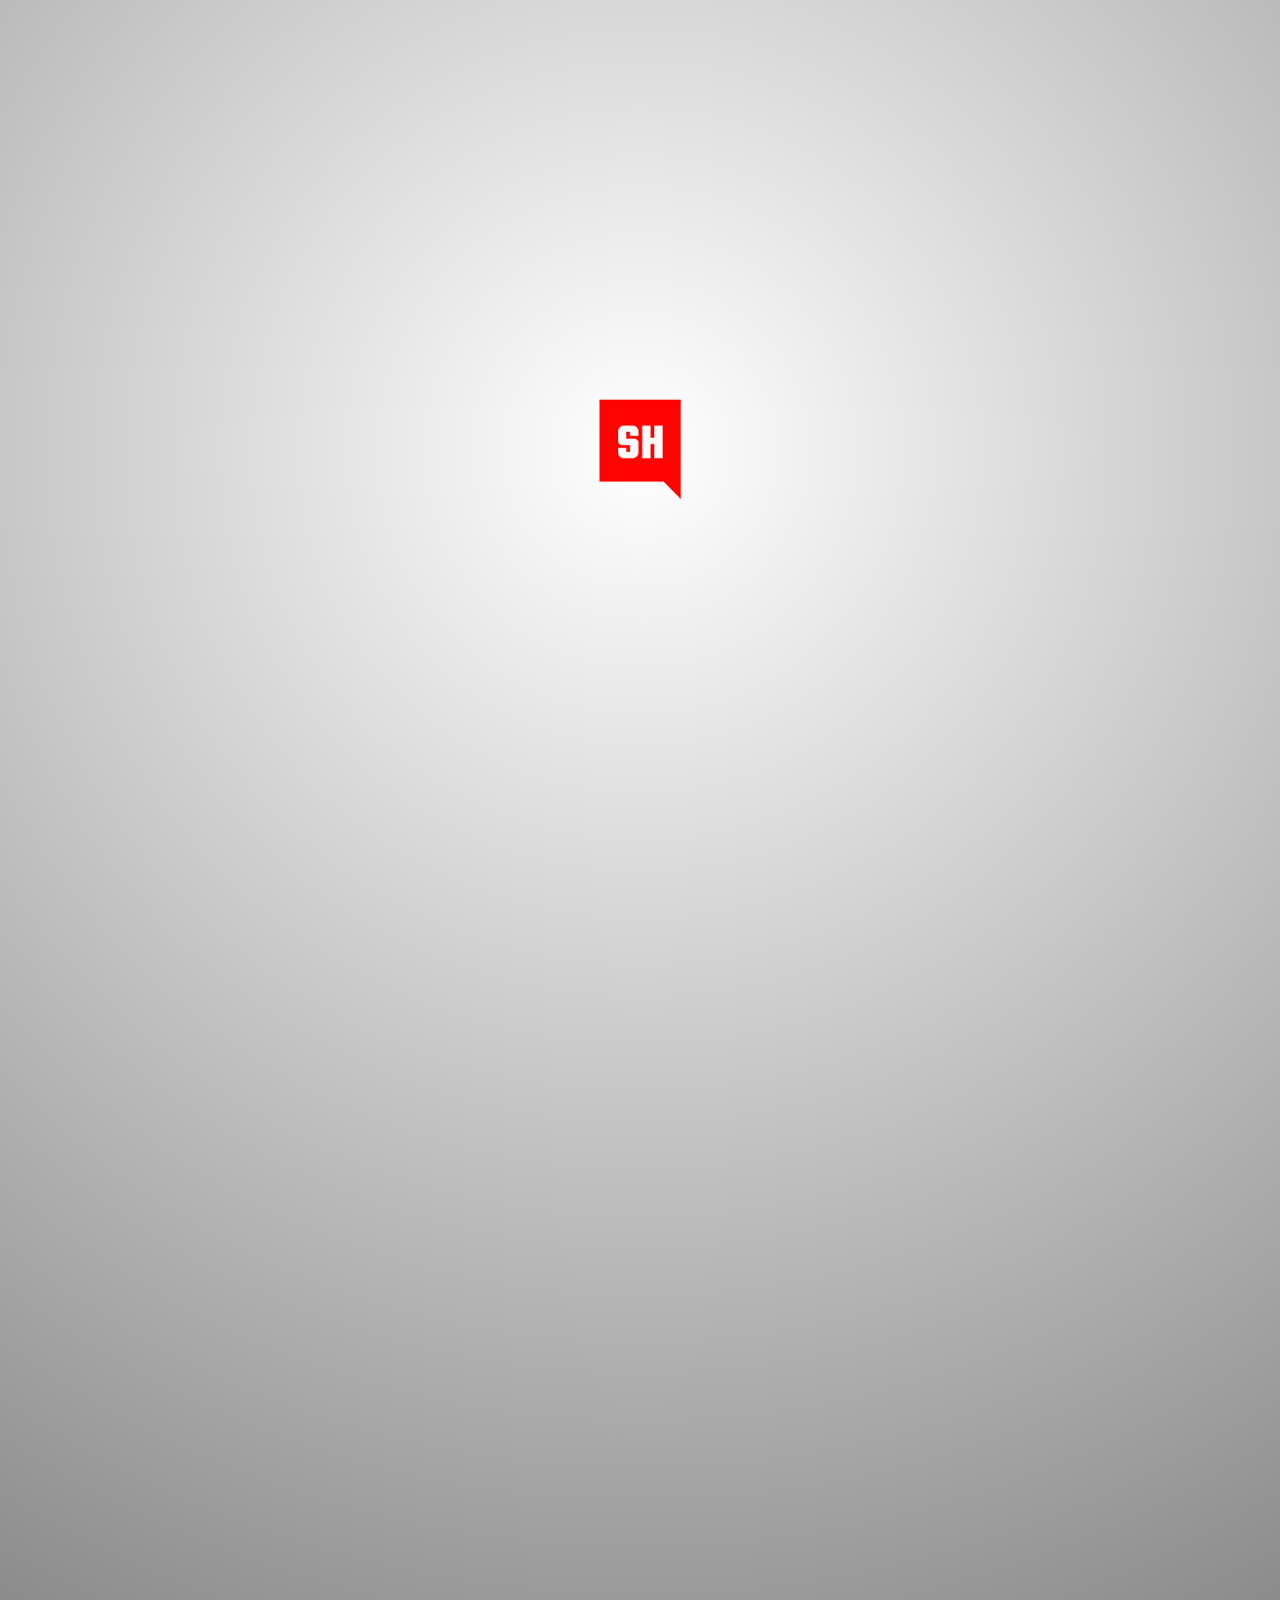
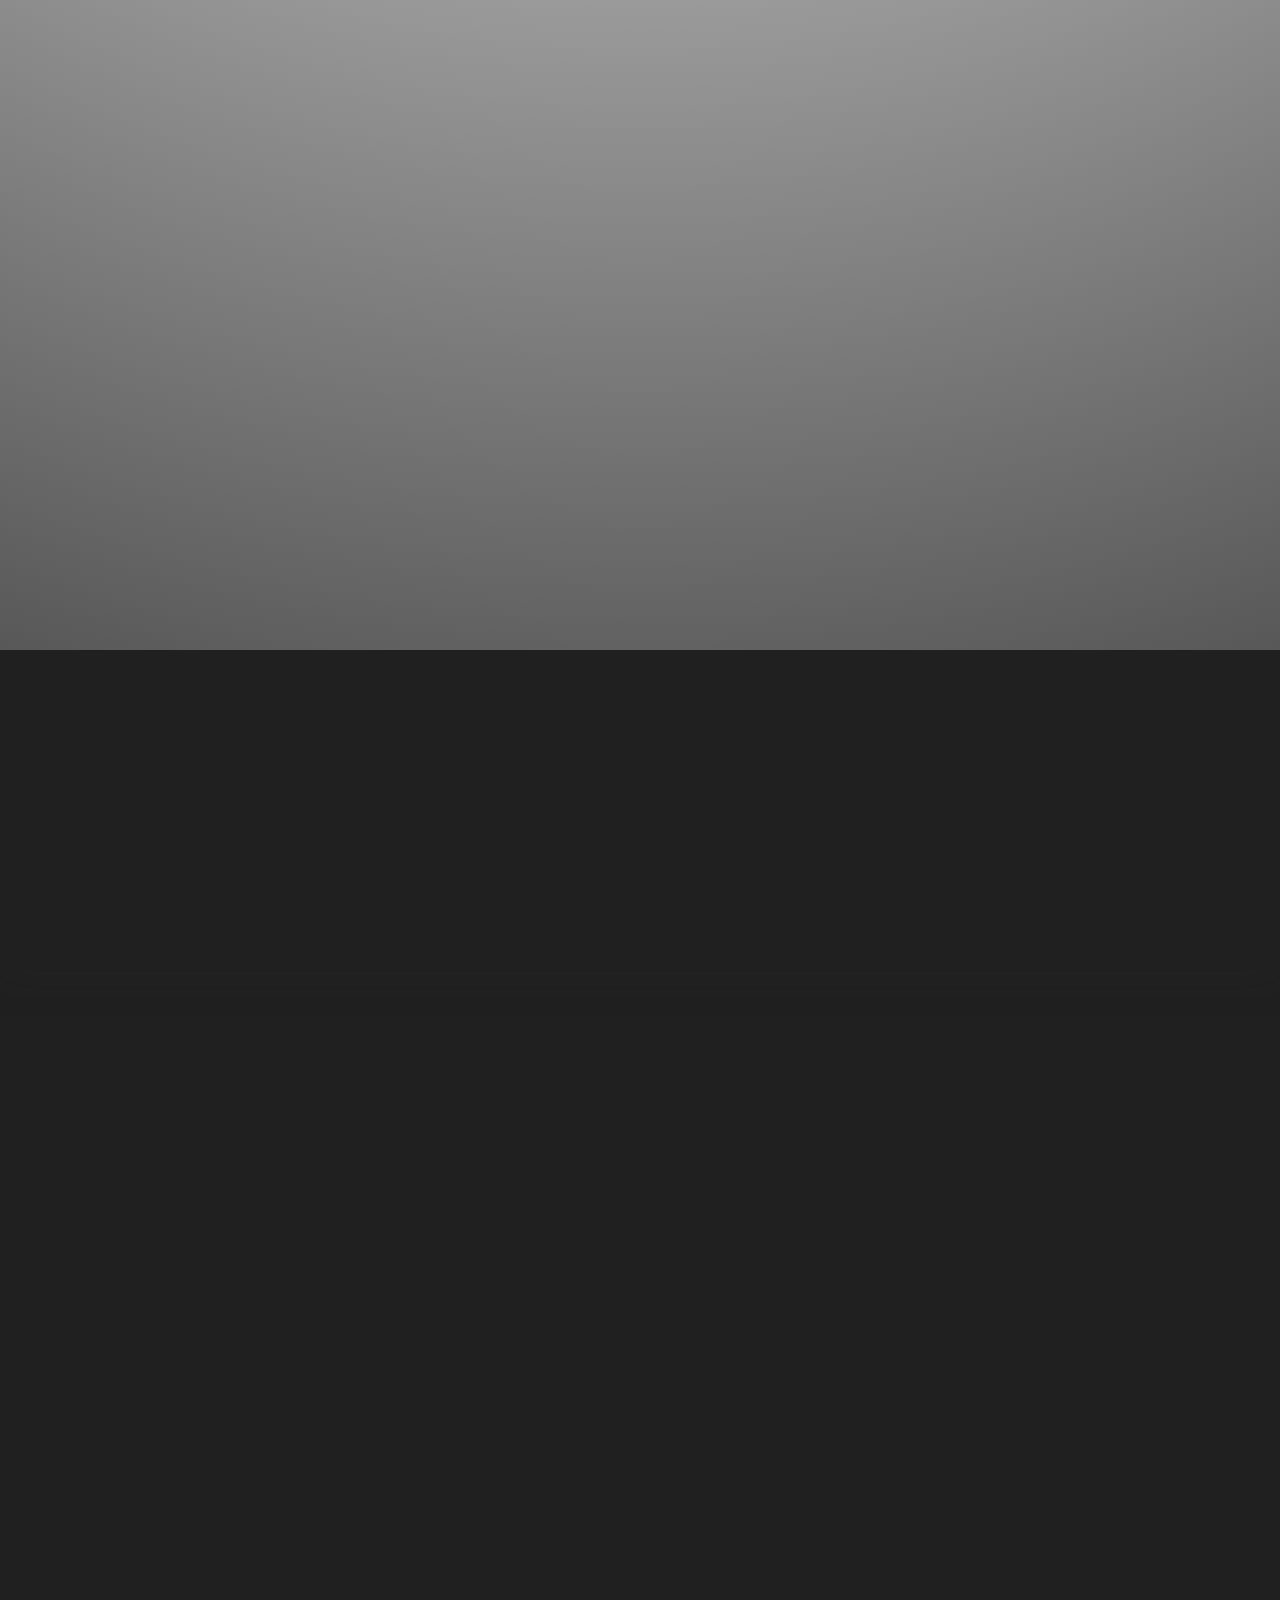
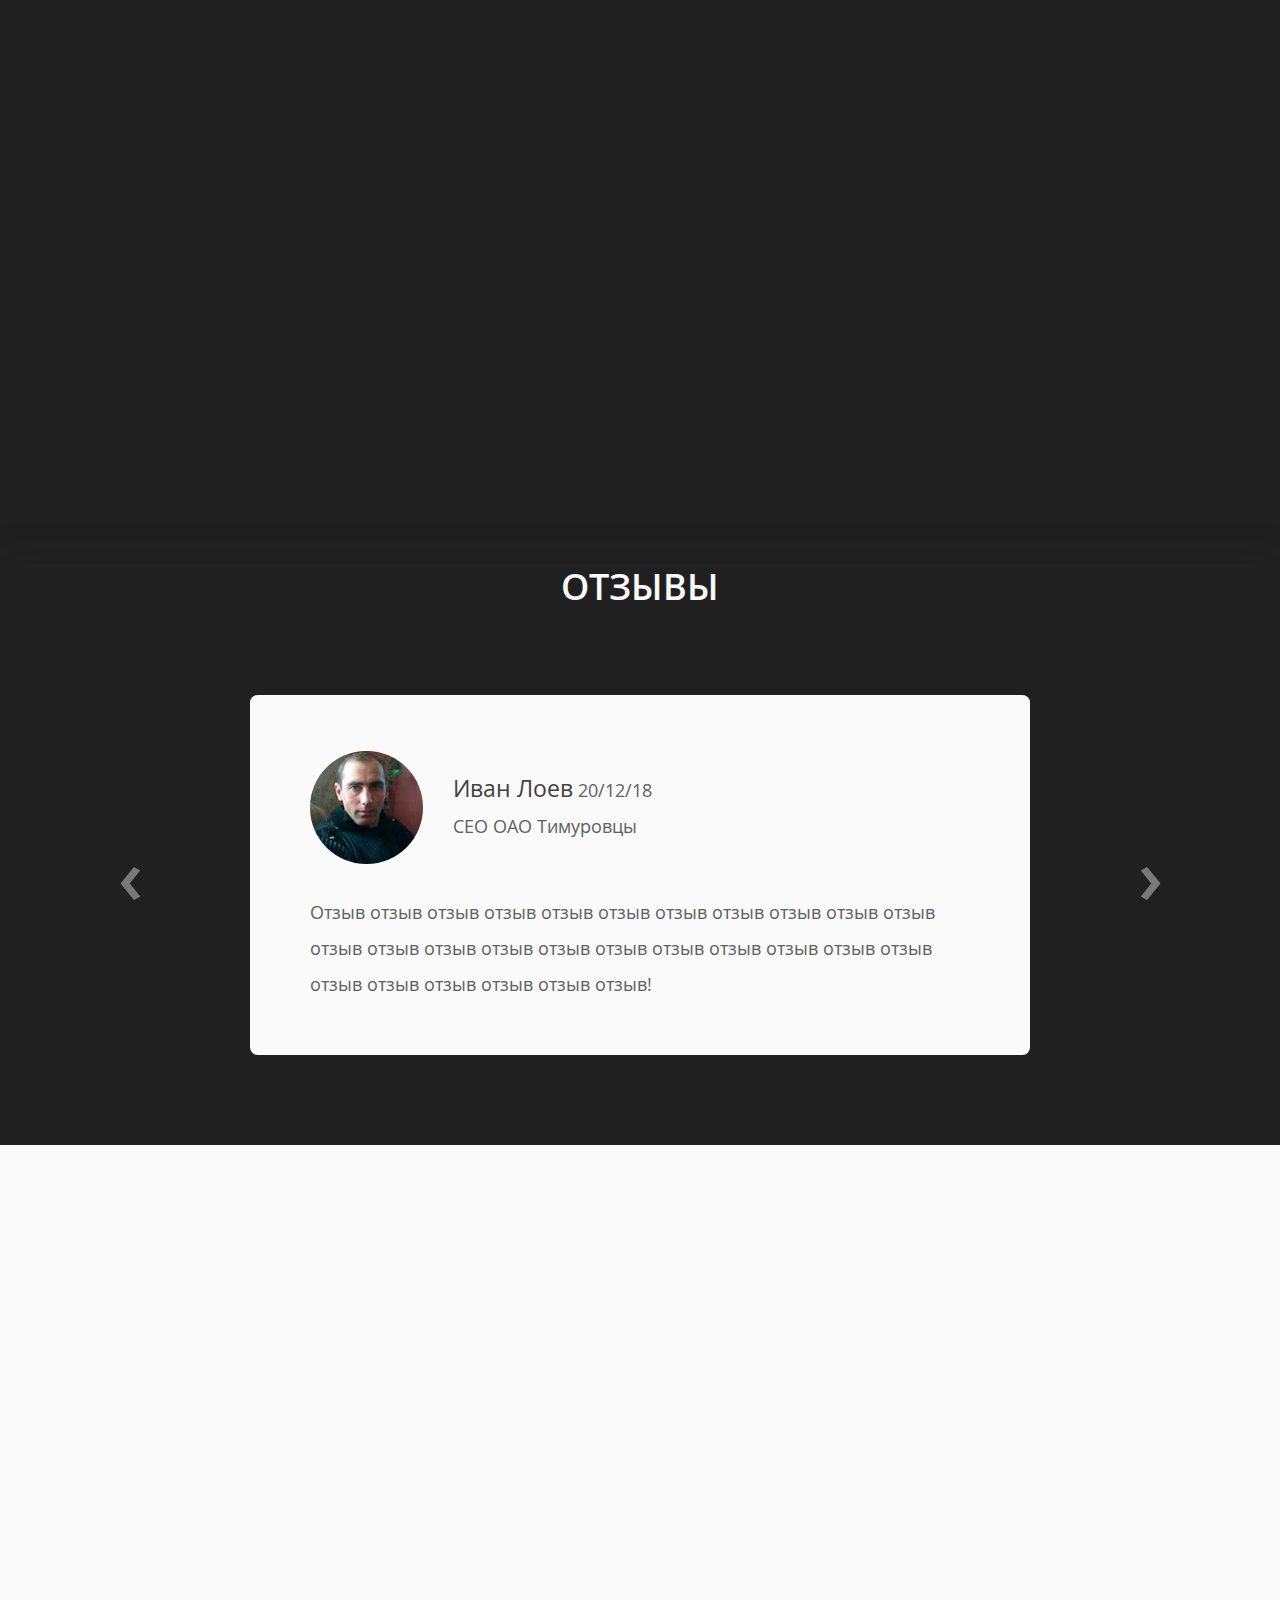
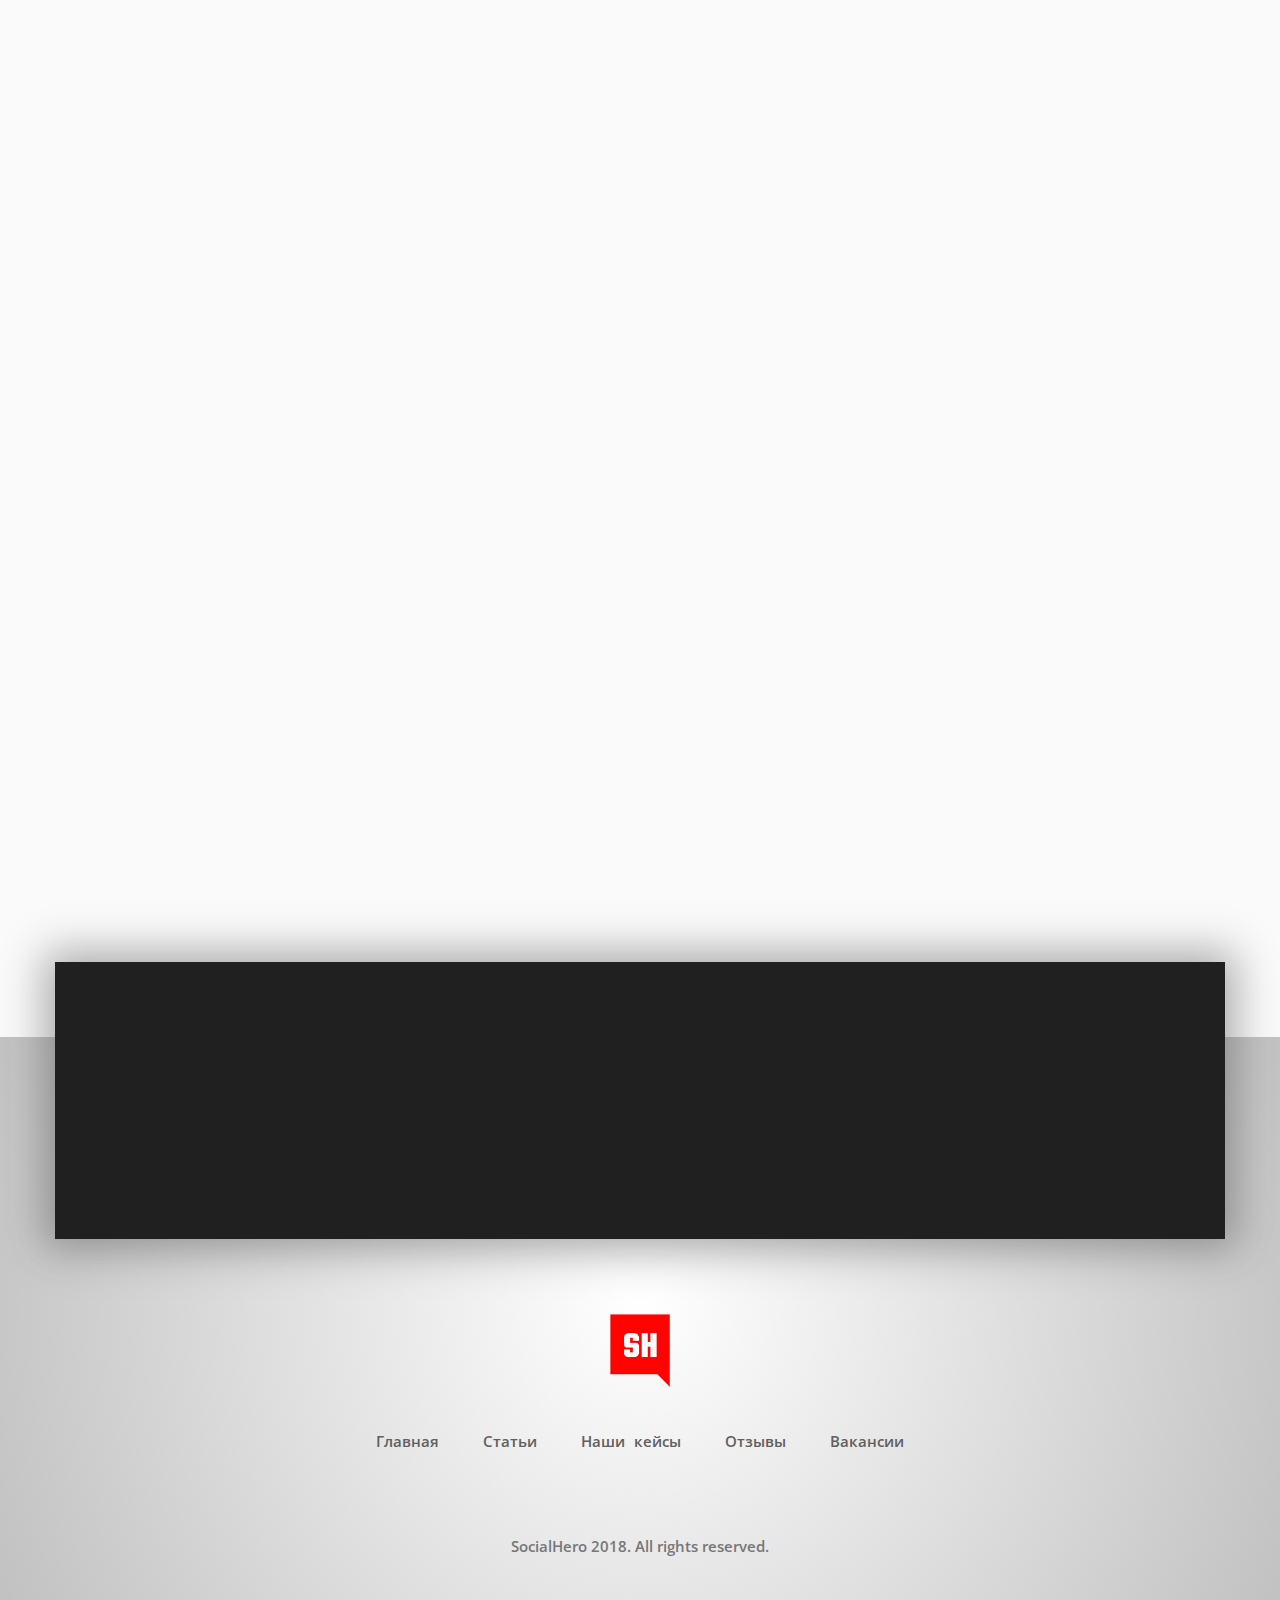
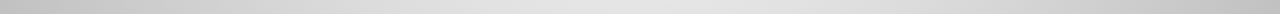
<file: index.html>
<!DOCTYPE html>
<html lang="ru">
<head>
  <meta charset="UTF-8">
  <meta http-equiv="X-UA-Compatible" content="ie=edge">
  <meta name="viewport" content="width=device-width, user-scalable=no, initial-scale=1.0, maximum-scale=1.0, minimum-scale=1.0">
  <title>Social Hero</title>
  <link href="https://fonts.googleapis.com/css?family=Open+Sans:400,600&amp;subset=cyrillic" rel="stylesheet">
  <link rel="stylesheet" href="https://use.fontawesome.com/releases/v5.5.0/css/all.css" integrity="sha384-B4dIYHKNBt8Bc12p+WXckhzcICo0wtJAoU8YZTY5qE0Id1GSseTk6S+L3BlXeVIU" crossorigin="anonymous">
  <link rel="stylesheet" href="owlcarousel/assets/owl.carousel.min.css">
  <link rel="stylesheet" href="owlcarousel/assets/owl.theme.default.min.css">
  <link rel="stylesheet" href="css/style.css">
  <link rel="stylesheet" href="css/animate.min.css">
</head>

<body>

  <div id="page-preloader" class="preloader">
			<div class="preloader__body">
        <div class="preloader__logo"><img src="img/logo-mini.png" alt=""></div>
        <div class="preloader__pulse"></div>
			</div>
		</div>

  <header class="header" id="header">
    <div class="container header__container">
      <img src="img/logo-mini.png" alt="" class="header__logo">
      <button class="header__btn">
        <i class="fas fa-bars"></i>
      </button>
      <nav class="menu" id="menu">
        <a href="index.html">
          Главная
        </a>
        <a href="articles.html">
          Статьи
        </a>
        <a href="#cases">
          Наши Кейсы
        </a>
        <a href="#reviews">
          Отзывы
        </a>
        <a href="#vacansy">
          Вакансии
        </a>
      </nav>
    </div>
  </header>

  <section class="main gradient_dark gradient" id="main">
    <img src="img/main-bg.png" alt="" class="main__bg">
		<div class="container main__content">
      <h1 class="main__discription">
        Официальный сайт SMM агенства Social Hero или любой другой текст текст текст
      </h1>
      <div class="">
      </div>
			<div class="main__form">
        <img src="img/logo-full.png" alt="">
        <p class="form__questions">
          У вас есть вопросы?
        </p>
        <p class="form__answer">
          Получите бесплатную консультацию у наших специалистов!
        </p>
        <form method="post" class="form">
          <div class="form__row">
            <input type="email" class="form__input" placeholder="example@mail.com">
          </div>
          <div class="form__row">
            <input type="number" class="form__input" placeholder="+7 (900) 123 45-67">
            <button class="form__button cta">
              <i class="fas fa-angle-right"></i>
            </button>
          </div>
        </form>
      </div>
		</div>
  </section>

  <section class="articles articles_hidden" id="articles">
    <div class="container articles__container">
      <div class="articles__search">
        <form class="search__form">
          <input name="search-string" placeholder="Поиск по статьям">
          <button class="search__button">
            <i class="fas fa-search"></i>
          </button>
        </form>
        <a href="#" class="articles__all-articles">
          Все статьи <i class="fas fa-angle-right"></i>
        </a>
      </div>

      <div class="articles__block">

        <div class="article">
          <img src="img/post_1.jpg" alt="">
          <div class="article__text">
            <h2 class="article__title">
              Очень длинный заголовок, или как мы продали кофе...
            </h2>
            <div class="article__description">
              <p>
                Lorem ipsum dolor sit amet, consectetur adipisicing elit. Aperiam odio impedit, quasi..
              <p>
              <a href="single.html">
                Читать далее
              </a>

              <div class="article__button">
                <button class="tag" type="button" name="button">SMM</button>
                <button class="tag" type="button" name="button">Facebook</button>
                <button class="tag" type="button" name="button">Travel</button>
              </div>
            </div>
          </div>
        </div>

        <div class="article">
          <img src="img/post_2.jpg" alt="">
          <div class="article__text">
            <h2 class="article__title">
              Почему же все-таки люди  любят океан?
            </h2>
            <div class="article__description">
              <p>
                Lorem ipsum dolor sit amet, consectetur adipisicing elit. Aperiam odio impedit, quasi..
              <p>

              <a href="single.html">
                  Читать далее
              </a>
              <div class="article__button">
                <button class="tag" type="button" name="button">SMM</button>
                <button class="tag" type="button" name="button">Facebook</button>
                <button class="tag" type="button" name="button">Travel</button>
              </div>
            </div>
          </div>
        </div>

        <div class="article">
          <img src="img/post_3.jpg" alt="">
          <div class="article__text">
            <h2 class="article__title">
              История роста агенства Social Hero
            </h2>
            <div class="article__description">
              <p>
                Lorem ipsum dolor sit amet, consectetur adipisicing elit. Aperiam odio impedit, quasi..
              <p>
              <a href="single.html">
                  Читать далее
              </a>
              <div class="article__button">
                <button class="tag" type="button" name="button">SMM</button>
                <button class="tag" type="button" name="button">Facebook</button>
                <button class="tag" type="button" name="button">Travel</button>
              </div>
            </div>
          </div>
        </div>

        <div class="article">
          <img src="img/post_4.jpg" alt="">
          <div class="article__text">
            <h2 class="article__title">
              Как правильно продвигать кафе в instagram
            </h2>
            <div class="article__description">
              <p>
                Lorem ipsum dolor sit amet, consectetur adipisicing elit. Aperiam odio impedit, quasi..
              <p>
              <a href="single.html">
                  Читать далее
              </a>
              <div class="article__button">
                <button class="tag" type="button" name="button">SMM</button>
                <button class="tag" type="button" name="button">Facebook</button>
                <button class="tag" type="button" name="button">Travel</button>
              </div>
            </div>
          </div>
        </div>

      </div>

      <div class="all-articles__button">
        <a href="#" class="cta cta_second"><b>Все статьи</b></a>
      </div>

    </div>
  </section>

  <section class="about">
    <div class="container">
      <h2 class="wow fadeInRight">
        Почему выбирают <b>Social Hero</b>
      </h2>
      <div class="about__features">
        <div class="about__feature wow fadeIn" data-wow-delay="0.3s">
          <div class="about__circle about__circle_left">
            <i class="fas fa-headset"></i>
          </div>
          <h3>
            Когда-то давно, четыре народа жили в мире, пока народ огня не развязал войну...
          </h3>
        </div>
        <div class="about__feature wow fadeIn" data-wow-delay="0.6s">
          <div class="about__circle about__circle_top">
            <i class="fas fa-fist-raised"></i>
          </div>
          <h3>
            Когда-то давно, четыре народа жили в мире, пока народ огня не развязал войну...
          </h3>
        </div>
        <div class="about__feature wow fadeIn" data-wow-delay="0.9s">
          <div class="about__circle about__circle_right">
            <i class="fas fa-thumbs-up"></i>
          </div>
          <h3>
            Когда-то давно, четыре народа жили в мире, пока народ огня не развязал войну...
          </h3>
        </div>
      </div>
    </div>

    <div class="partners-slider wow fadeIn">
          <div class="owl-carousel partners-slider__body" id="partners-slider">
            <div class="div img-partner">
              <img src="img/partners/big-bro_logo.png" alt="">
            </div>
            <div class="div img-partner">
              <img src="img/partners/burger-king_logo.png" alt="">
            </div>
            <div class="div img-partner">
              <img src="img/partners/craftea_logo.png" alt="">
            </div>
            <div class="div img-partner">
              <img src="img/partners/dodo_logo.png" alt="">
            </div>
            <div class="div img-partner">
              <img src="img/partners/big-bro_logo.png" alt="">
            </div>
            <div class="div img-partner">
              <img src="img/partners/burger-king_logo.png" alt="">
            </div>
            <div class="div img-partner">
              <img src="img/partners/craftea_logo.png" alt="">
            </div>
            <div class="div img-partner">
              <img src="img/partners/dodo_logo.png" alt="">
            </div>
            <div class="div img-partner">
              <img src="img/partners/big-bro_logo.png" alt="">
            </div>
            <div class="div img-partner">
              <img src="img/partners/burger-king_logo.png" alt="">
            </div>
            <div class="div img-partner">
              <img src="img/partners/craftea_logo.png" alt="">
            </div>
            <div class="div img-partner">
              <img src="img/partners/dodo_logo.png" alt="">
            </div>

          </div>
        </div>

  </section>

  <section class="cases wow fadeIn" data-wow-delay="0.3s" id="cases">
    <div class="container">
      <div class="cases__title">
        <h2 class="wow fadeInLeft">
          Кейсы <b>Social Hero</b>
        </h2>
      </div>
      <div class="cases-block">
          <div class="case">
            <img src="img/cases/bk.jpg" alt="">
            <div class="case__text">
              <div class="case__title">
                <h3>
                  Сотрудничество с Burger King
                </h3>
              </div>
              <div class="case__description">
                <a href="#">
                  Открыть
                </a>
                <br>
                <button class="case__button" type="button" name="button">
                  ТЕГ 1
                </button>
                <button class="case__button" type="button" name="button">
                  ТЕГ 2
                </button>
              </div>
            </div>
          </div>

        <div class="case">
            <img src="img/cases/brbr.jpg" alt="">
            <div class="case__text">
              <div class="case__title">
                <h3>

                  Сотрудничество с Big Bro
                </h3>
              </div>
              <div class="case__description">
                <a href="#">
                  Открыть
                </a>
                <br>
                <button class="case__button" type="button" name="button">
                  ТЕГ 1
                </button>
                <button class="case__button" type="button" name="button">
                  ТЕГ 2
                </button>
              </div>
            </div>
          </div>

        <div class="case case_big">
            <img src="img/cases/lb.jpg" alt="">
            <div class="case__text reverse">
              <div class="case__title">
                <h3>
                  Сотрудничество с LacBerry
                </h3>
              </div>
              <div class="case__description">
                <a href="#">
                  Открыть
                </a>
                <br>
                <button class="case__button" type="button" name="button">
                  ТЕГ 1
                </button>
                <button class="case__button" type="button" name="button">
                  ТЕГ 2
                </button>
              </div>
            </div>
          </div>

        <div class="case case_big">
          <img src="img/cases/tvoi_bar.jpg" alt="">
          <div class="case__text general">
            <div class="case__title">
              <h3>
                Сотрудничество с Твой Бар
              </h3>
            </div>
            <div class="case__description">
              <a href="#">
                Открыть
              </a>
              <br>
              <button class="case__button" type="button" name="button">
                ТЕГ 1
              </button>
              <button class="case__button" type="button" name="button">
                ТЕГ 2
              </button>
            </div>
          </div>
        </div>

        <div class="case">
          <img src="img/cases/army.jpg" alt="">
          <div class="case__text">
            <div class="case__title">
              <h3>
                Проект "Армия" продвижение
              </h3>
            </div>
            <div class="case__description">
              <a href="#">
                Открыть
              </a>
              <br>
              <button class="case__button" type="button" name="button">
                ТЕГ 1
              </button>
              <button class="case__button" type="button" name="button">
                ТЕГ 2
              </button>
            </div>
          </div>
        </div>

        <div class="case">
          <img src="img/cases/ayaz.jpg" alt="">
          <div class="case__text">
            <div class="case__title">
              <h3>
                Аяз Шабудинов, трафик
              </h3>
            </div>
            <div class="case__description">
              <a href="#">
                Открыть
              </a>
              <br>
              <button class="case__button" type="button" name="button">
                ТЕГ 1
              </button>
              <button class="case__button" type="button" name="button">
                ТЕГ 2
              </button>
            </div>
          </div>
        </div>
      </div>
      <div class="case__search">
        <a href="#" class="cta cta_second"><b>Больше кейсов</b></a>
      </div>
    </div>
  </section>

  <section class="review" id="reviews">
    <div class="container">
      <div class="review__title">
        <h2>Отзывы</h2>
      </div>
        <div class="review__slider">

          <div class="carousel owl-carousel review__slider" id="reviews-slider">

            <div class="review__block">
              <div class="row__first">
                <div class="ava">
                  <img src="img/ava.jpg" alt="">
                </div>
                <div class="name-date">
                  <p>
                    <span>Иван Лоев</span> <time datetime="2018-12-20">20/12/18</time>
                    CEO ОАО Тимуровцы
                  </p>
                </div>
              </div>
              <div class="row__second">
                <p>
                  Отзыв отзыв отзыв отзыв отзыв отзыв отзыв отзыв отзыв отзыв отзыв отзыв отзыв отзыв отзыв отзыв отзыв отзыв отзыв отзыв отзыв отзыв отзыв отзыв отзыв отзыв отзыв отзыв!
                </p>
              </div>
            </div>
            <div class="review__block">
              <div class="row__first">
                <div class="ava">
                  <img src="img/ava.jpg" alt="">
                </div>
                <div class="name-date">
                  <p>
                    <span>Иван Лоев</span> <time datetime="2018-12-20">20/12/18</time>
                    CEO ОАО Тимуровцы
                  </p>
                </div>
              </div>
              <div class="row__second">
                <p>
                  Отзыв отзыв отзыв отзыв отзыв отзыв отзыв отзыв отзыв отзыв отзыв отзыв отзыв отзыв отзыв отзыв отзыв отзыв отзыв отзыв отзыв отзыв отзыв отзыв отзыв отзыв отзыв отзыв!
                </p>
              </div>
            </div>
            <div class="review__block">
              <div class="row__first">
                <div class="ava">
                  <img src="img/ava.jpg" alt="">
                </div>
                <div class="name-date">
                  <p>
                    <span>Иван Лоев</span> <time datetime="2018-12-20">20/12/18</time>
                    CEO ОАО Тимуровцы
                  </p>
                </div>
              </div>
              <div class="row__second">
                <p>
                  Отзыв отзыв отзыв отзыв отзыв отзыв отзыв отзыв отзыв отзыв отзыв отзыв отзыв отзыв отзыв отзыв отзыв отзыв отзыв отзыв отзыв отзыв отзыв отзыв отзыв отзыв отзыв отзыв!
                </p>
              </div>
            </div>

          </div>


        </div>
    </div>
  </section>

  <section class="our-team" id="vacansy">
    <div class="container">
      <div class="our-team__title">
        <h2 class="wow fadeIn">НАША КОМАНДА</h2>
      </div>
      <div class="our-team__block wow fadeIn" data-wow-delay="0.3s"">
        <div class="our-team__block__member">
            <img src="img/oleg.png" alt="">
            <h3>
              Олег <span>Поляков</span>
            </h3>
            <h4>
              Основатель Social Hero
            </h4>

              <a href="#">
                <i class="fab fa-vk"></i>
              </a>
              <a href="#">
                <i class="fas fa-envelope"></i>
              </a>
        </div>
        <div class="our-team__block__member">
            <img src="img/oleg.png" alt="">
            <h3>
              Олег <span>Поляков</span>
            </h3>
            <h4>
              Основатель Social Hero
            </h4>

              <a href="#">
                <i class="fab fa-vk"></i>
              </a>
              <a href="#">
                <i class="fas fa-envelope"></i>
              </a>
        </div>

        <div class="our-team__block__member">
            <img src="img/oleg.png" alt="">
            <h3>
              Олег <span>Поляков</span>
            </h3>
            <h4>
              Основатель Social Hero
            </h4>

              <a href="#">
                <i class="fab fa-vk"></i>
              </a>
              <a href="#">
                <i class="fas fa-envelope"></i>
              </a>
        </div>
        <div class="our-team__block__member">
            <img src="img/oleg.png" alt="">
            <h3>
              Олег <span>Поляков</span>
            </h3>
            <h4>
              Основатель Social Hero
            </h4>

              <a href="#">
                <i class="fab fa-vk"></i>
              </a>
              <a href="#">
                <i class="fas fa-envelope"></i>
              </a>
        </div>
        <div class="our-team__block__member">
            <img src="img/oleg.png" alt="">
            <h3>
              Олег <span>Поляков</span>
            </h3>
            <h4>
              Основатель Social Hero
            </h4>

              <a href="#">
                <i class="fab fa-vk"></i>
              </a>
              <a href="#">
                <i class="fas fa-envelope"></i>
              </a>
        </div>
        <div class="our-team__block__member">
            <img src="img/oleg.png" alt="">
            <h3>
              Олег <span>Поляков</span>
            </h3>
            <h4>
              Основатель Social Hero
            </h4>

              <a href="#">
                <i class="fab fa-vk"></i>
              </a>
              <a href="#">
                <i class="fas fa-envelope"></i>
              </a>
        </div>
        <div class="our-team__block__member">
            <img src="img/oleg.png" alt="">
            <h3>
              Олег <span>Поляков</span>
            </h3>
            <h4>
              Основатель Social Hero
            </h4>

              <a href="#">
                <i class="fab fa-vk"></i>
              </a>
              <a href="#">
                <i class="fas fa-envelope"></i>
              </a>
        </div>
        <div class="our-team__block__member">
            <img src="img/oleg.png" alt="">
            <h3>
              Олег <span>Поляков</span>
            </h3>
            <h4>
              Основатель Social Hero
            </h4>

              <a href="#">
                <i class="fab fa-vk"></i>
              </a>
              <a href="#">
                <i class="fas fa-envelope"></i>
              </a>
        </div>
        <div class="our-team__block__member">
            <img src="img/oleg.png" alt="">
            <h3>
              Олег <span>Поляков</span>
            </h3>
            <h4>
              Основатель Social Hero
            </h4>

              <a href="#">
                <i class="fab fa-vk"></i>
              </a>
              <a href="#">
                <i class="fas fa-envelope"></i>
              </a>
        </div>
        <div class="our-team__block__member">
            <img src="img/oleg.png" alt="">
            <h3>
              Олег <span>Поляков</span>
            </h3>
            <h4>
              Основатель Social Hero
            </h4>

              <a href="#">
                <i class="fab fa-vk"></i>
              </a>
              <a href="#">
                <i class="fas fa-envelope"></i>
              </a>
        </div>
        <div class="our-team__block__member request wow fadeIn" data-wow-delay="0.6s">
            <div class="request__title">
              <b>Хотите стать частью <span>Social Hero</span>?</b>
            </div>
            <p>
              Мы всегда рады новым знакомствам с опытными специалистами!
            </p>
            <button class="our-team__block__button cta cta_second" type="button" name="button">
              Отправить резюме
            </button>
        </div>
      </div>
    </div>
  </section>

  <section class="cooperation">
    <div class="container">
      <div class="cooperation__title wow fadeIn">
        <h2>
          Начать работу с <b>Social Hero</b>
        </h2>
      </div>

      <div class="cooperation__information wow fadeIn" data-wow-delay="0.3s">
        <div class="cooperation__contacts">
          <p>
            Ниже вы найдете ссылки на наши контакты, свяжитесь с нами любым удобным для вас способом.
          </p>
          <div class="cooperation__links">
            <a href="#"><i class="fab fa-facebook-f"></i></a>
            <a href="#"><i class="fab fa-vk"></i></a>
            <a href="#"><i class="fas fa-envelope"></i></a>
          </div>
        </div>

        <div class="cooperation__feedback wow fadeIn" data-wow-delay="0.6s">
          <p>
            Или просто оставьте свою почту, на нее мы отправим бриф.
          </p>
          <form class="form__row">
            <!-- form -->
            <input type="email" class="email__input" placeholder="Введите почту">
            <button type="submit" class="form__button btn_footer">
              <b>Получить бриф</b>
            </button>
          </form>
        </div>

      </div>
    </div>
  </section>

  <footer>
    <div class="container">
        <div class="footer__logo">
          <img src="img/logo-mini.png" alt="">
        </div>
        <div class="footer__nav">
          <nav class="footer__menu">
                  <a href="#">Главная</a>
                  <a href="#">Статьи</a>
                  <a href="#">Наши кейсы</a>
                  <a href="#">Отзывы</a>
                  <a href="#">Вакансии</a>
          </nav>
          <p>
            <a href="#"><i class="fab fa-facebook-f"></i></a>
            <a href="#"><i class="fab fa-vk"></i></a> <a href="#">
            <i class="fas fa-envelope"></i></a>
          </p>
        </div>
        <div class="privacy-policy">
          <p>
            SocialHero 2018. All rights reserved.
          </p>
        </div>
    </div>
  </footer>

  <script src="https://code.jquery.com/jquery-3.3.1.min.js" integrity="sha256-FgpCb/KJQlLNfOu91ta32o/NMZxltwRo8QtmkMRdAu8=" crossorigin="anonymous"></script>
  <script src="https://ajax.googleapis.com/ajax/libs/jquery/3.3.1/jquery.min.js"></script>
  <script src="owlcarousel/owl.carousel.min.js"></script>
  <script src="js/wow.min.js"></script>
  <script type="text/javascript" src="js/common.js"></script>
  <script type="text/javascript" src="js/main.js"></script>
</body>
</html>
</file>
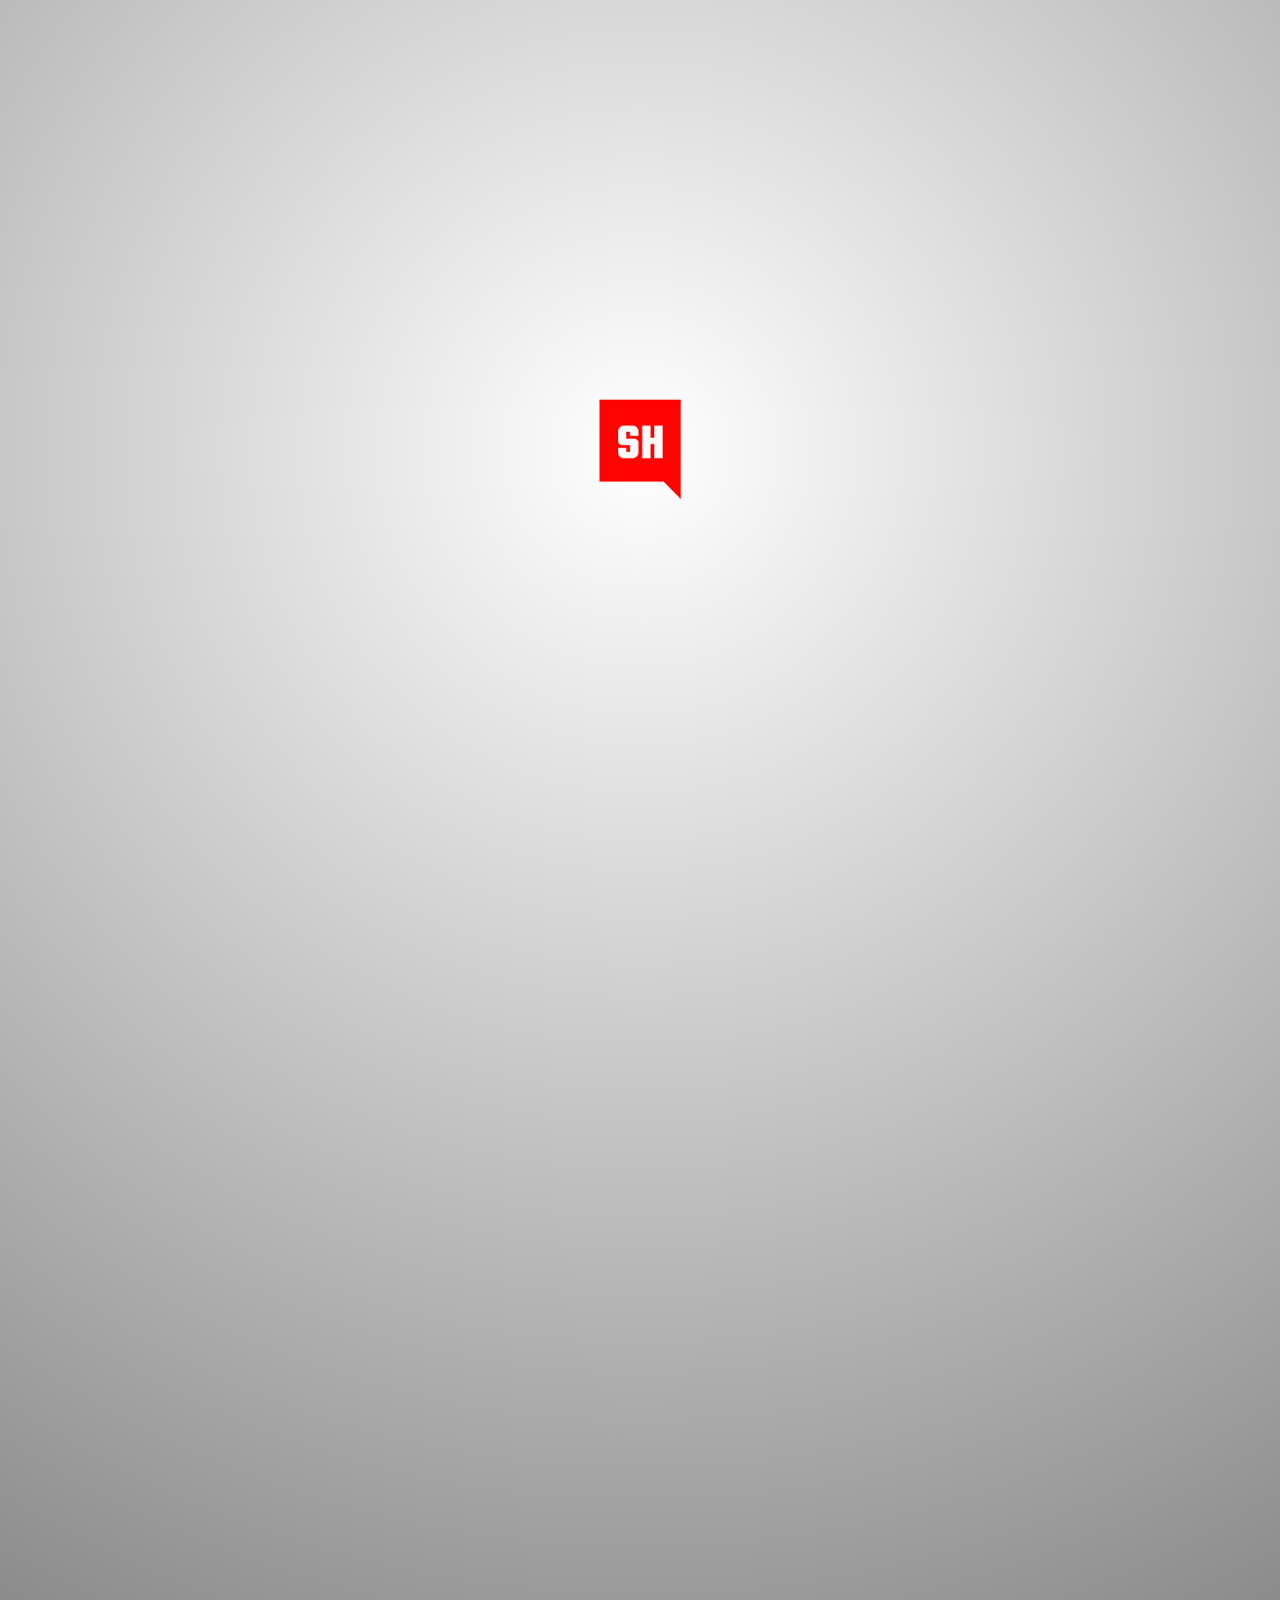
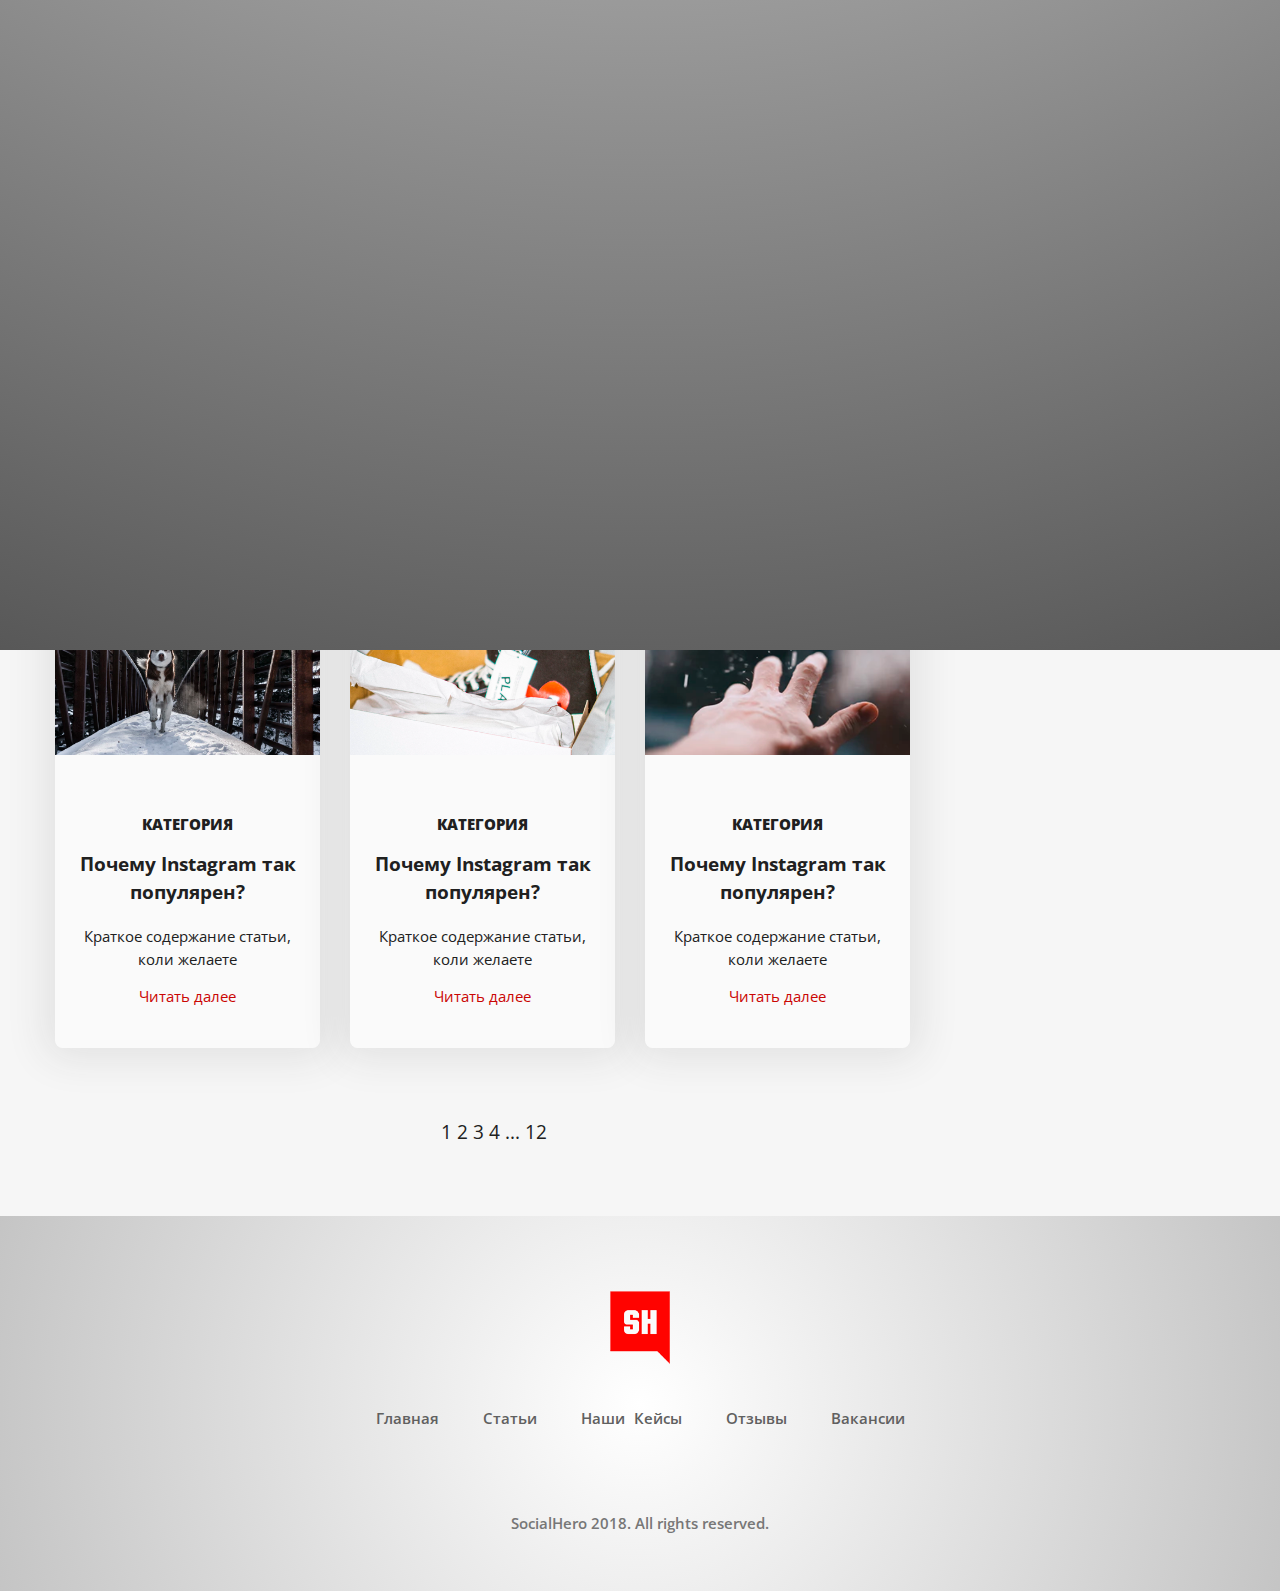
<file: articles.html>
<!DOCTYPE html>
<html lang="en">
<head>
  <meta charset="UTF-8">
  <meta http-equiv="X-UA-Compatible" content="ie=edge">
  <meta name="viewport" content="width=device-width, user-scalable=no, initial-scale=1.0, maximum-scale=1.0, minimum-scale=1.0">
  <title>Social Hero - Статьи</title>
  <link rel="stylesheet" href="css/style.css">
  <link href="https://fonts.googleapis.com/css?family=Open+Sans:400,600&amp;subset=cyrillic" rel="stylesheet">
  <link rel="stylesheet" href="https://use.fontawesome.com/releases/v5.5.0/css/all.css" integrity="sha384-B4dIYHKNBt8Bc12p+WXckhzcICo0wtJAoU8YZTY5qE0Id1GSseTk6S+L3BlXeVIU" crossorigin="anonymous">

</head>
<body>
  <div id="page-preloader" class="preloader">
			<div class="preloader__body">
        <div class="preloader__logo"><img src="img/logo-mini.png" alt=""></div>
        <div class="preloader__pulse"></div>
			</div>
		</div>

  <header class="header" id="header">
    <div class="container header__container">
      <img src="img/logo-mini.png" alt="" class="header__logo">
      <button class="header__btn">
        <i class="fas fa-bars"></i>
      </button>
      <nav class="menu" id="menu">
        <a href="index.html">
          Главная
        </a>
        <a href="articles.html">
          Статьи
        </a>
        <a href="#cases">
          Наши Кейсы
        </a>
        <a href="#reviews">
          Отзывы
        </a>
        <a href="#vacansy">
          Вакансии
        </a>
      </nav>
    </div>
  </header>

  <section class="main-articles gradient_dark" id="main">
    <img src="img/articles-bg.jpg" alt="" class="main__articles-bg">
    <div class="container articles-main__content">
      <div class="content__main-article">
        <h4>Категория</h4>
        <h3>Почему instagram так популярен?</h3>
        <p>Краткое содержание статьи которое больше, ведь так лучше</p>
        <a href="#">Читать далее</a>
      </div>
    </div>
  </section>

  <section class="panel">
    <div class="container">
      <div class="panel__block">
        <div class="panel__block__item" >
          <img src="img/panel/guide.png" alt="guide">
          <h3>
            Гайды
          </h3>
        </div>
        <div class="panel__block__item">
          <img src="img/panel/achievements.png" alt="achievements">
          <h3>
            Достижения
          </h3>
        </div>
        <div class="panel__block__item">
          <img src="img/panel/analytic.png" alt="analytic">
          <h3>
            Аналитика
          </h3>
        </div>
        <div class="panel__block__item">
          <img src="img/panel/lifehack.png" alt="lifehack">
          <h3>
            Лайфхаки
          </h3>
        </div>
      </div>
    </div>
  </section>

  <section class="articles-page">
    <div class="container">
      <div class="articles-page__last-notes">
        <h2>Последние записи</h2>
        <form class="last-notes__search-form">
          <input name="search-string" placeholder="Поиск по статьям">
          <button class="search__button">
            <i class="fas fa-search"></i>
          </button>
        </form>
      </div>
      <div class="articles-page__content">
        <div class="content__articles">
          <div class="articles__item">
            <img src="img/articles/1.png" alt="">
            <div class="item__description">
              <h4>Категория</h4>
              <h3>Почему Instagram так популярен?</h3>
              <p>Краткое содержание статьи, коли желаете</p>
              <a href="">Читать далее</a>
            </div>
          </div>
          <div class="articles__item">
            <img src="img/articles/2.png" alt="">
            <div class="item__description">
              <h4>Категория</h4>
              <h3>Почему Instagram так популярен?</h3>
              <p>Краткое содержание статьи, коли желаете</p>
              <a href="">Читать далее</a>
            </div>
          </div>
          <div class="articles__item">
            <img src="img/articles/3.png" alt="">
            <div class="item__description">
              <h4>Категория</h4>
              <h3>Почему Instagram так популярен?</h3>
              <p>Краткое содержание статьи, коли желаете</p>
              <a href="">Читать далее</a>
            </div>
          </div>
          <div class="articles__item">
            <img src="img/articles/1.png" alt="">
            <div class="item__description">
              <h4>Категория</h4>
              <h3>Почему Instagram так популярен?</h3>
              <p>Краткое содержание статьи, коли желаете</p>
              <a href="">Читать далее</a>
            </div>
          </div>
          <div class="articles__item">
            <img src="img/articles/2.png" alt="">
            <div class="item__description">
              <h4>Категория</h4>
              <h3>Почему Instagram так популярен?</h3>
              <p>Краткое содержание статьи, коли желаете</p>
              <a href="">Читать далее</a>
            </div>
          </div>
          <div class="articles__item">
            <img src="img/articles/3.png" alt="">
            <div class="item__description">
              <h4>Категория</h4>
              <h3>Почему Instagram так популярен?</h3>
              <p>Краткое содержание статьи, коли желаете</p>
              <a href="">Читать далее</a>
            </div>
          </div>
          <div class="articles__item">
            <img src="img/articles/1.png" alt="">
            <div class="item__description">
              <h4>Категория</h4>
              <h3>Почему Instagram так популярен?</h3>
              <p>Краткое содержание статьи, коли желаете</p>
              <a href="">Читать далее</a>
            </div>
          </div>
          <div class="articles__item">
            <img src="img/articles/2.png" alt="">
            <div class="item__description">
              <h4>Категория</h4>
              <h3>Почему Instagram так популярен?</h3>
              <p>Краткое содержание статьи, коли желаете</p>
              <a href="">Читать далее</a>
            </div>
          </div>
          <div class="articles__item">
            <img src="img/articles/3.png" alt="">
            <div class="item__description">
              <h4>Категория</h4>
              <h3>Почему Instagram так популярен?</h3>
              <p>Краткое содержание статьи, коли желаете</p>
              <a href="">Читать далее</a>
            </div>
          </div>
        </div>
        <div class="content__widget">
          <div class="widget widget-vk">
            <p>58 578 подписчиков</p>
            <a href="#">Подписаться</a>
          </div>
          <div class="widget widget-tag">
            <a href="#">Тег</a>
            <a href="#">Тег</a>
            <a href="#">Тег</a>
            <a href="#">Тег</a>
            <a href="#">Тег</a>
            <a href="#">Тег</a>
          </div>
        </div>
      </div>
      <div class="pagination">
        <a href="">1  2  3  4  ...   12</a>
        <div class="div"></div>
      </div>
    </div>
  </section>

  <footer class="articles-footer">
    <div class="container">
        <div class="footer__logo">
          <img src="img/logo-mini.png" alt="">
        </div>
        <div class="footer__nav">
          <nav class="footer__menu">
                  <a href="#">Главная</a>
                  <a href="#">Статьи</a>
                  <a href="#">Наши Кейсы</a>
                  <a href="#">Отзывы</a>
                  <a href="#">Вакансии</a>
          </nav>
          <p>
            <a href="#"><i class="fab fa-facebook-f"></i></a>
            <a href="#"><i class="fab fa-vk"></i></a> <a href="#">
            <i class="fas fa-envelope"></i></a>
          </p>
        </div>
        <div class="privacy-policy">
          <p>
            SocialHero 2018. All rights reserved.
          </p>
        </div>
    </div>
  </footer>


  <script src="https://code.jquery.com/jquery-3.3.1.min.js" integrity="sha256-FgpCb/KJQlLNfOu91ta32o/NMZxltwRo8QtmkMRdAu8=" crossorigin="anonymous"></script>
  <script type="text/javascript" src="js/common.js"></script>
  <script src="https://ajax.googleapis.com/ajax/libs/jquery/3.3.1/jquery.min.js"></script>
</body>
</html>
</file>
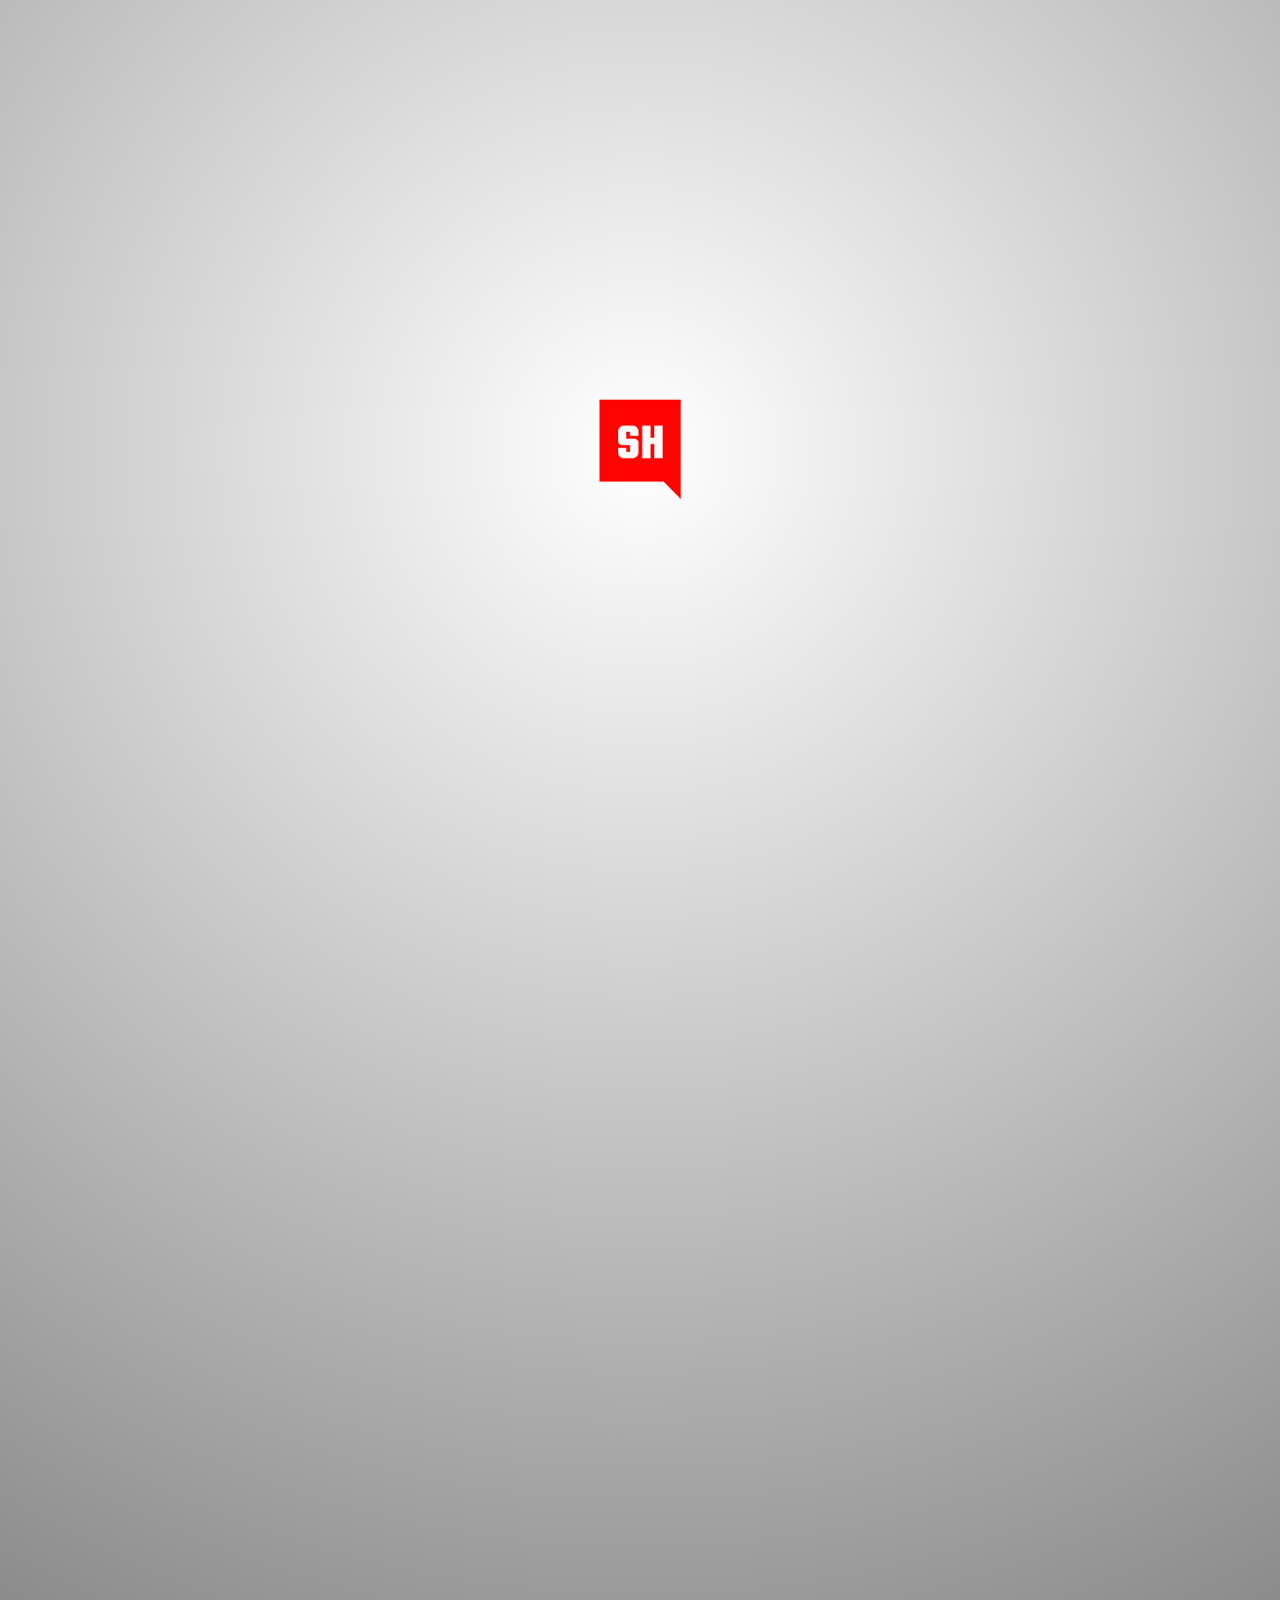
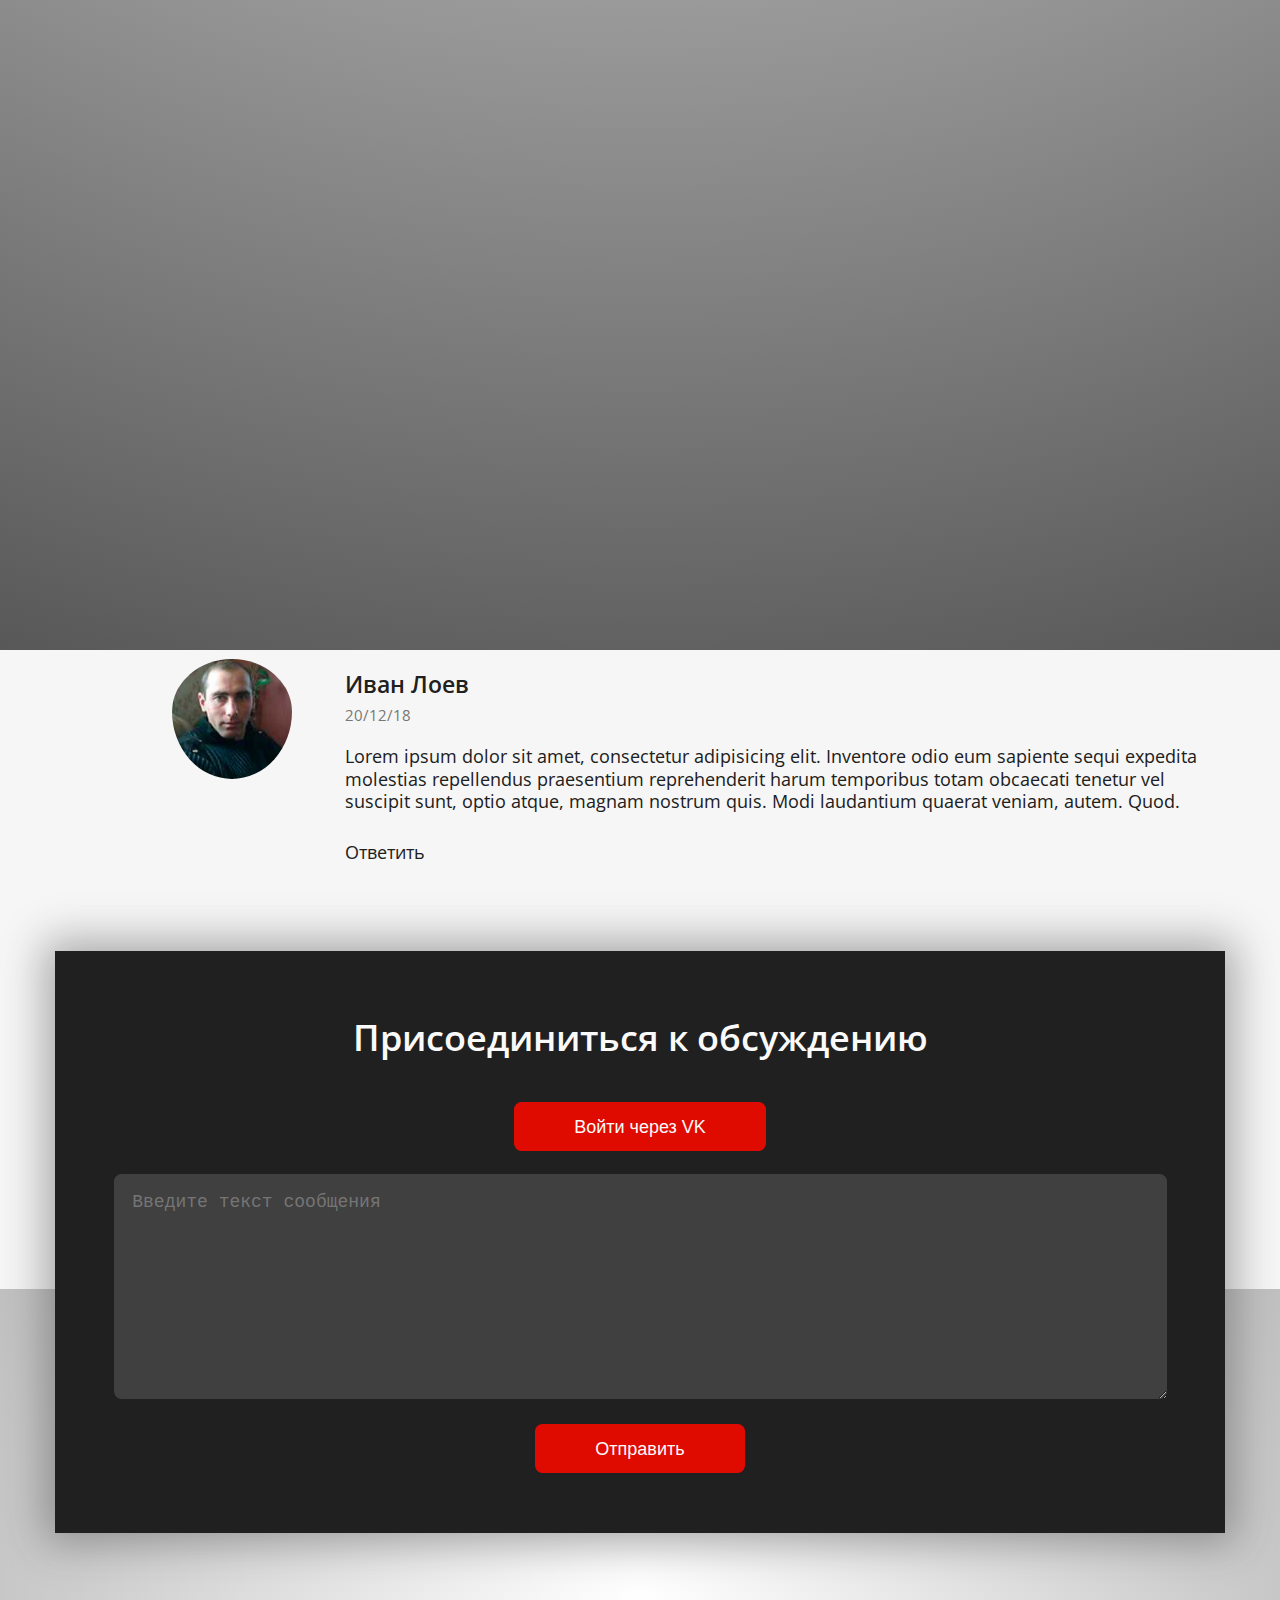
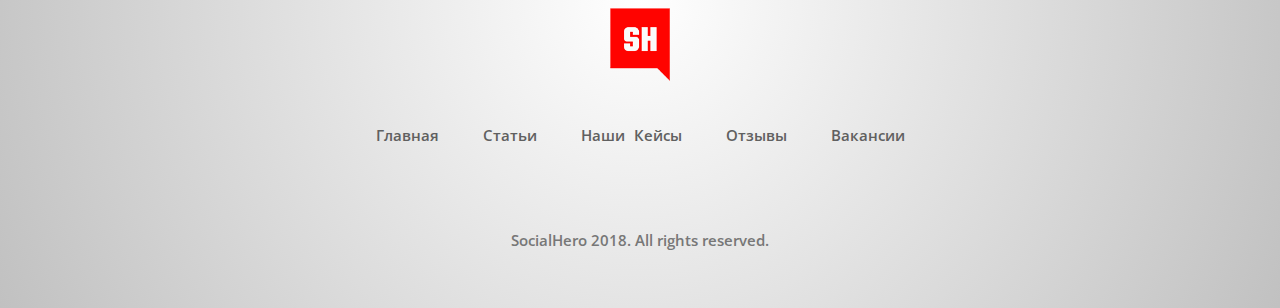
<file: single.html>
<!DOCTYPE html>
<html lang="ru">
<head>
  <meta charset="UTF-8">
  <meta http-equiv="X-UA-Compatible" content="ie=edge">
  <meta name="viewport" content="width=device-width, user-scalable=no, initial-scale=1.0, maximum-scale=1.0, minimum-scale=1.0">
  <title>Social Hero</title>
  <link rel="stylesheet" href="css/style.css">
  <link href="https://fonts.googleapis.com/css?family=Open+Sans:400,600&amp;subset=cyrillic" rel="stylesheet">
  <link rel="stylesheet" href="https://use.fontawesome.com/releases/v5.5.0/css/all.css" integrity="sha384-B4dIYHKNBt8Bc12p+WXckhzcICo0wtJAoU8YZTY5qE0Id1GSseTk6S+L3BlXeVIU" crossorigin="anonymous">
</head>

<body>
  <div id="page-preloader" class="preloader">
			<div class="preloader__body">
        <div class="preloader__logo"><img src="img/logo-mini.png" alt=""></div>
        <div class="preloader__pulse"></div>
			</div>
		</div>

  <header class="header" id="header">
    <div class="container header__container">
      <img src="img/logo-mini.png" alt="" class="header__logo">
      <button class="header__btn">
        <i class="fas fa-bars"></i>
      </button>
      <nav class="menu" id="menu">
        <a href="index.html">
          Главная
        </a>
        <a href="articles.html">
          Статьи
        </a>
        <a href="#cases">
          Наши Кейсы
        </a>
        <a href="#reviews">
          Отзывы
        </a>
        <a href="#vacansy">
          Вакансии
        </a>
      </nav>
    </div>
  </header>

  <section class="main-single">
    <img src="img/post_3(single).jpg" alt="" class="main-single__bg">
  </section>

  <section class="single-page">
    <div class="container">
      <div class="single-page__block">
        <div class="single-page__block__first">
          <div class="block__first__author">
            <img src="img/oleg.png" alt="">
            <h3>
              Олег <span>Поляков</span>
            </h3>
            <h4>
              Опубликовано: 20 декабря
            </h4>
          </div>

          <div class="block__first__cases">
            <div class="block__first__title">
              <h3>Читайте также</h3>
            </div>
            <div class="block__first__item">
              <div class="case-single">
                  <img src="img/cases/brbr.jpg" alt="">
                  <div class="case-single__text">
                    <div class="case-single__title">
                      <h3>
                        Сотрудничество с Big Bro
                      </h3>
                    </div>
                    <div class="case-single__description">
                      <a href="#">
                        Открыть
                      </a>
                      <br>
                      <button class="case-single__button" type="button" name="button">
                        Тег 1
                      </button>
                      <button class="case-single__button" type="button" name="button">
                        Тег 2
                      </button>
                    </div>
                  </div>
              </div>
            </div>
            <div class="block__first__item">
              <div class="case-single">
                  <img src="img/cases/brbr.jpg" alt="">
                  <div class="case-single__text">
                    <div class="case-single__title">
                      <h3>
                        Сотрудничество с Big Bro
                      </h3>
                    </div>
                    <div class="case-single__description">
                      <a href="#">
                        Открыть
                      </a>
                      <br>
                      <button class="case-single__button" type="button" name="button">
                        Тег 1
                      </button>
                      <button class="case-single__button" type="button" name="button">
                        Тег 2
                      </button>
                    </div>
                  </div>
              </div>
            </div>
            <div class="block__first__item">
              <div class="case-single">
                  <img src="img/cases/brbr.jpg" alt="">
                  <div class="case-single__text">
                    <div class="case-single__title">
                      <h3>
                        Сотрудничество с Big Bro
                      </h3>
                    </div>
                    <div class="case-single__description">
                      <a href="#">
                        Открыть
                      </a>
                      <br>
                      <button class="case-single__button" type="button" name="button">
                        Тег 1
                      </button>
                      <button class="case-single__button" type="button" name="button">
                        Тег 2
                      </button>
                    </div>
                  </div>
              </div>
            </div>
            <div class="block__first__item block__first__item__last">
              <div class="case-single">
                  <img src="img/cases/brbr.jpg" alt="">
                  <div class="case-single__text">
                    <div class="case-single__title">
                      <h3>
                        Сотрудничество с Big Bro
                      </h3>
                    </div>
                    <div class="case-single__description">
                      <a href="#">
                        Открыть
                      </a>
                      <br>
                      <button class="case-single__button" type="button" name="button">
                        Тег 1
                      </button>
                      <button class="case-single__button" type="button" name="button">
                        Тег 2
                      </button>
                    </div>
                  </div>
              </div>
            </div>
          </div>
        </div>
        <div class="single-page__block__second">
          <h2>
            Как продвигать проекты, с которыми Вы никогда не сталкивались.
          </h2>
          <h4>
            КАТЕГОРИЯ
          </h4>
          <p>
            Lorem ipsum dolor sit amet, consectetur adipisicing elit. Doloremque quos praesentium dolores totam eius aut eligendi nobis deserunt inventore, explicabo, sapiente hic! Distinctio praesentium, eaque sunt voluptatibus aliquam deleniti expedita! Ipsa consectetur quia mollitia maiores quisquam nam, reiciendis voluptate quae pariatur consequatur. Ducimus tempore harum hic alias commodi perspiciatis facere, qui expedita aut reprehenderit laborum blanditiis architecto eos ad dolorum incidunt. Eveniet at dolore soluta molestiae, odit rerum odio necessitatibus asperiores alias aut aliquam esse, doloribus tempora consequatur atque sint! Vel sequi debitis rerum suscipit temporibus? Aut soluta alias eaque odio nobis commodi facere iure dolor, unde modi incidunt minima facilis, quas tempora eveniet perspiciatis ea.
          </p>
          <p>
            Eveniet at dolore soluta molestiae, odit rerum odio necessitatibus asperiores alias aut aliquam esse, doloribus tempora consequatur atque sint! Vel sequi debitis rerum suscipit temporibus? Aut soluta alias eaque odio nobis commodi facere iure dolor, unde modi incidunt minima facilis, quas tempora eveniet perspiciatis ea.
          </p>
          <p>
            Tempora ipsa quas iure doloremque vitae, quis facere itaque quisquam nostrum, aliquid cum, esse debitis ad voluptatibus atque unde perspiciatis fuga! Aliquam minus nesciunt facilis neque alias veniam sapiente consequuntur, possimus consequatur quibusdam natus iste id assumenda mollitia culpa a cumque magnam provident quae quis temporibus quaerat ea enim.
          </p>
          <p>
            Animi fugiat fuga placeat velit quod suscipit rem ab architecto, quam nemo neque facilis ad tempore blanditiis, sint adipisci vel, eveniet. Reprehenderit labore, voluptate veniam odit facilis culpa quis vel vitae deleniti a neque itaque ducimus totam nesciunt in minima illo tenetur nam? Quaerat, modi, eius?
          </p>
          <p>
            Dolores repellendus numquam, sit ab voluptatem. Excepturi, dolorum, fuga. Quis porro possimus veniam eius veritatis, repellendus ducimus rerum id incidunt architecto! Obcaecati, tempora, accusamus? Sed magnam necessitatibus odit debitis aliquam, labore. Alias dolor, animi dicta libero inventore veritatis, maxime assumenda reprehenderit dolores, consequuntur non itaque veniam temporibus, incidunt maiores quam!
            Dolores repellendus numquam, sit ab voluptatem. Excepturi, dolorum, fuga. Quis porro possimus veniam eius veritatis, repellendus ducimus rerum id incidunt architecto! Obcaecati, tempora, accusamus? Sed magnam necessitatibus odit debitis aliquam, labore. Alias dolor, animi dicta libero inventore veritatis, maxime assumenda reprehenderit dolores, consequuntur non itaque veniam temporibus, incidunt maiores quam!
          </p>
          <p>
                        Expedita non accusantium distinctio obcaecati repudiandae consequuntur, odio, ad! Lorem ipsum dolor sit amet, consectetur adipisicing elit. Nemo iusto pariatur hic quod quos sint voluptas natus nesciunt, suscipit, explicabo dolor, velit animi aspernatur?
          </p>
          <p class="block__second__right">
            <span>Поделиться:</span> <a href="#"><i class="fab fa-vk"></i></a> <a href="#">
            <i class="fab fa-twitter"></i></a> <a href="#"><i class="fab fa-facebook-f"></i></a>

          </p>
        </div>
      </div>
    </div>
  </section>

  <section class="commentary">
    <div class="container">

      <div class="commentary-counter">
        <h2>2 комментария</h2>
      </div>

      <div class="commentary-block">
        <div class="commentary-block-item">
          <div class="item__profile-photo">
            <img src="img/ava.jpg" alt="">
          </div>

          <div class="item__commentary">
            <h3>
              Иван Лоев
            </h3>
            <time datetime="2018-12-20" class="date-time">
              20/12/18
            </time>
            <p>
              Lorem ipsum dolor sit amet, consectetur adipisicing elit. Inventore odio eum sapiente sequi expedita molestias repellendus praesentium reprehenderit harum temporibus totam obcaecati tenetur vel suscipit sunt, optio atque, magnam nostrum quis. Modi laudantium quaerat veniam, autem. Quod.
            </p>
            <div class="commentary__action">
              <a href="#">
                Ответить
              </a>
            </div>
          </div>
        </div>

        <div class="commentary-block-item reply-to-comment">
          <div class="item__profile-photo">
            <img src="img/ava.jpg" alt="">
          </div>

          <div class="item__commentary">
            <h3>
              Иван Лоев
            </h3>
            <time datetime="2018-12-20" class="date-time">
              20/12/18
            </time>
            <p>
              Lorem ipsum dolor sit amet, consectetur adipisicing elit. Inventore odio eum sapiente sequi expedita molestias repellendus praesentium reprehenderit harum temporibus totam obcaecati tenetur vel suscipit sunt, optio atque, magnam nostrum quis. Modi laudantium quaerat veniam, autem. Quod.
            </p>
            <div class="commentary__action">
              <a href="#">
                Ответить
              </a>
            </div>
          </div>
        </div>
      </div>
    </div>
  </section>

  <section class="discussion">
    <div class="container">
      <div class="discussion__title">
        <h2>
          Присоединиться к обсуждению
        </h2>
      </div>

      <div class="discussion__login">
        <button type="submit" class="discussion__button">
          Войти через VK
        </button>
      </div>
      <div class="discussion__area">
        <textarea name="name" placeholder="Введите текст сообщения" rows="8" cols="80" class="textarea"></textarea>
      </div>
      <div class="discussion__send">
        <button type="submit" class="discussion__button">
          Отправить
        </button>
      </div>
    </div>
  </section>

  <footer>
    <div class="container">
        <div class="footer__logo">
          <img src="img/logo-mini.png" alt="">
        </div>
        <div class="footer__nav">
          <nav class="footer__menu">
                  <a href="#">Главная</a>
                  <a href="#">Статьи</a>
                  <a href="#">Наши Кейсы</a>
                  <a href="#">Отзывы</a>
                  <a href="#">Вакансии</a>
          </nav>
          <p>
            <a href="#"><i class="fab fa-facebook-f"></i></a>
            <a href="#"><i class="fab fa-vk"></i></a> <a href="#">
            <i class="fas fa-envelope"></i></a>
          </p>
        </div>
        <div class="privacy-policy">
          <p>
            SocialHero 2018. All rights reserved.
          </p>
        </div>
    </div>
  </footer>

  <script src="https://code.jquery.com/jquery-3.3.1.min.js" integrity="sha256-FgpCb/KJQlLNfOu91ta32o/NMZxltwRo8QtmkMRdAu8=" crossorigin="anonymous"></script>
  <script type="text/javascript" src="js/common.js"></script>
  <script src="https://ajax.googleapis.com/ajax/libs/jquery/3.3.1/jquery.min.js"></script>

</body>
</html>
</file>
<file: css/style.css>
@charset "UTF-8";
* {
  margin: 0;
  padding: 0;
  border: 0;
  outline: 0;
  font-size: 100%;
  vertical-align: baseline;
  background: transparent;
  -webkit-box-sizing: border-box;
  box-sizing: border-box; }

*::before,
*::after {
  -webkit-box-sizing: border-box;
  box-sizing: border-box; }

html {
  font-size: 10px;
  -webkit-tap-highlight-color: rgba(0, 0, 0, 0); }

body {
  font-family: 'Open Sans', sans-serif;
  font-weight: 600;
  line-height: 1;
  color: #202020;
  overflow-x: hidden;
  background-color: #202020; }

blockquote, q {
  quotes: none; }

blockquote:before, blockquote:after,
q:before, q:after {
  content: '';
  content: none; }

a, a:hover, a:focus, a:active,
button, button:hover, button:focus, button:active,
input:hover, input:focus {
  text-decoration: none;
  outline: none; }

button:hover, input:hover {
  cursor: pointer; }

/*common*/
section {
  position: relative; }

.container {
  margin: 0 auto;
  max-width: 1600px;
  width: 100%;
  position: relative;
  z-index: 5; }

.gradient {
  position: relative; }

.gradient:before, .gradient_dark:after {
  content: '';
  position: absolute;
  left: 0;
  top: 0;
  width: 100%;
  height: 100%;
  z-index: 1; }

.gradient:before {
  background-image: -ms-linear-gradient(45deg, #38adae 0%, #cd295a 100%);
  opacity: 0.302; }

.gradient_dark:after {
  background-color: #000;
  opacity: 0.2; }

.cta {
  display: inline-block;
  color: #404040;
  background-color: #fafafa;
  -webkit-transition: 0.2s;
  transition: 0.2s; }
  .cta span, .cta i {
    position: relative;
    z-index: 2;
    font-size: 4.4rem;
    margin-left: -10px; }
  .cta:hover {
    color: #fafafa;
    background-color: #e00b00; }

.cta_second {
  color: #202020;
  background-color: #fafafa; }
  .cta_second b {
    position: relative;
    z-index: 3;
    color: #fff;
    font-weight: 400; }
  .cta_second:hover {
    opacity: 0.8;
    color: #fff; }

/*preloader*/
.preloader {
  position: fixed;
  top: 0;
  left: 0;
  width: 100%;
  height: 100%;
  z-index: 1000;
  opacity: 1;
  visibility: visible;
  -webkit-transition: 1s;
  transition: 1s;
  background-color: transparent; } /* РЕНАТ */
  .preloader:before {
    content: '';
    position: absolute;
    height: 400vh;
    width: 400vh;
    top: 50%;
    left: 50%;
    background-image: radial-gradient(#FFF 0%, #202020 100%); /* РЕНАТ */
    background-position: center center;
    -webkit-transform: translate(-50%, -50%);
            transform: translate(-50%, -50%); }

.preloader__img {
  position: absolute;
  top: 50%;
  left: 50%;
  -webkit-transform: translate(-50%, -50%);
          transform: translate(-50%, -50%); }

.preloader__body {
  position: absolute;
  top: 50%;
  left: 50%;
  -webkit-transform: translate(-50%, -50%);
          transform: translate(-50%, -50%);
  z-index: 2; }

.preloader__logo {
  position: absolute;
  top: 50%;
  left: 50%;
  -webkit-transform: translate(-50%, -50%);
          transform: translate(-50%, -50%);
  z-index: 10; }
  .preloader__logo img {
    height: 100px; }

.preloader__pulse {
  display: block;
  width: 10px;
  height: 10px;
  border-radius: 50%;
  cursor: pointer;
  -webkit-box-shadow: 0 0 0 rgba(232, 206, 169, 0.4);
          box-shadow: 0 0 0 rgba(232, 206, 169, 0.4);
  -webkit-animation: pulse 2s infinite;
          animation: pulse 2s infinite; }

.preloader__pulse:hover {
  -webkit-animation: none;
          animation: none; }

@-webkit-keyframes pulse {
  0% {
    -webkit-box-shadow: 0 0 0 0 rgba(0, 0, 0, 0.2); }
  70% {
    -webkit-box-shadow: 0 0 0 100px rgba(0, 0, 0, 0); }
  100% {
    -webkit-box-shadow: 0 0 200px 200px rgba(0, 0, 0, 0); } }
@keyframes pulse {
  0% {
    -webkit-box-shadow: 0 0 0 0 rgba(0, 0, 0, 0.2);
            box-shadow: 0 0 0 0 rgba(0, 0, 0, 0.2); }
  50% {
    -webkit-box-shadow: 0 0 0 100px rgba(0, 0, 0, 0);
            box-shadow: 0 0 0 100px rgba(0, 0, 0, 0); }
  100% {
    -webkit-box-shadow: 0 0 200px 200px rgba(0, 0, 0, 0);
            box-shadow: 0 0 200px 200px rgba(0, 0, 0, 0); } }
.preloader_done {
  opacity: 0;
  visibility: hidden; }

/*header*/
.header {
  position: fixed;
  width: 100%;
  z-index: 100; }

.header_animation {
  opacity: 0; }

.header_fixed {
  opacity: 1;
  background-color: #202020; }

.header__container {
  display: -webkit-box;
  display: -ms-flexbox;
  display: flex;
  -webkit-box-pack: justify;
      -ms-flex-pack: justify;
          justify-content: space-between;
  -webkit-box-align: center;
      -ms-flex-align: center;
          align-items: center;
  height: 16rem;
  -webkit-transition: 0.3s;
  transition: 0.3s; }
  .header_fixed .header__container {
    height: 10rem; }

.header__btn {
  display: none;
  width: 40px;
  height: 40px;
  line-height: 40px;
  font-size: 24px;
  color: #fafafa;
  -webkit-transition: 0.2s;
  transition: 0.2s; }
  .header__btn:hover {
    opacity: 0.8; }

.header__logo {
  display: none;
  height: 7rem; }
  .header_fixed .header__logo {
    display: block; }

.menu {
  display: inline-block;
  line-height: 40px; }
  .menu a {
    display: inline-block;
    position: relative;
    padding-right: 5rem;
    font-size: 2rem;  /* РЕНАТ */
    color: #d0d0d0;
    -webkit-transition: 0.2s;
    transition: 0.2s; }
    .header_fixed .menu a:last-child {
      padding-right: 0; }
    .menu a:hover {
      color: #fafafa; }

/*main*/
.main__bg {
  position: absolute;
  top: 0;
  left: 50%;
  -webkit-transform: translate(-50%, 0);
          transform: translate(-50%, 0);
  min-height: 100%;
  min-width: 100%; }

.main {
  min-height: 112vh;
  padding-top: 26vh;
  overflow: hidden;
  color: #fafafa; }

.main__content {
  display: grid;
  -webkit-box-align: center;
      -ms-flex-align: center;
          align-items: center;
  grid-template-columns: 38rem auto 52rem; }

.main__discription {
  font-size: 2.4rem;
  font-weight: 400;
  line-height: 1.25; }

.main__form {
  text-align: right;
  line-height: 1.5; }
  .main__form img {
    width: 68%;
    padding-bottom: 2.5rem;
    margin-right: 0; }

.form__questions {
  font-size: 3.6rem;
  font-weight: 400;
  line-height: 1;
  padding-bottom: 3rem; }

.form__answer {
  font-size: 2.4rem;
  font-weight: 400;
  line-height: 1.25;
  padding-bottom: 4rem; }

.form__row {
  position: relative; }

.form__row:first-child {
  padding-bottom: 2rem; }

.form__input {
  color: #777777;
  display: inline-block;
  height: 6.5rem;
  width: 100%;
  padding: 0 4rem;
  background-color: #e7e7e7;
  border-radius: 10px;
  border: none;
  opacity: 0.8;
  font-size: 2.4rem;
  position: relative;
  z-index: 4; }

.form__button {
  position: absolute;
  top: 0;
  right: 0;
  margin-left: -8rem;
  padding: 0 4rem;
  height: 6.5rem;
  width: 7rem;
  border-radius: 0 10px 10px 0;
  border: none;
  font-size: 2.4rem;
  z-index: 5;
  background-color: #fafafa; }

/*articles*/
.articles {
  margin-top: -32.2rem;
  line-height: 36px;
  height: 80rem;
  -webkit-transition: 0.5s;
  transition: 0.5s; }

.articles_hidden {
  margin-top: 0; }

.articles__container {
  position: absolute;
  right: 0;
  left: 50%;
  margin-left: -800px;
  max-width: 100%;
  width: auto;
  overflow: visible; }

.articles__search {
  display: grid;
  position: relative;
  grid-template-columns: 1fr 3fr;
  width: auto;
  height: 7rem; }

.search__form {
  display: grid;
  border-radius: 10px 10px 0 0;
  padding: 0 4rem;
  border: none;
  background-color: #e7e7e7;
  opacity: 0.7;
  font-size: 2.4rem;
  position: relative;
  z-index: 4;
  color: #777777;
  text-align: center;
  -ms-flex-line-pack: center;
      align-content: center;
  height: 7rem; }

.search__button {
  color: #404040;
  right: 0;
  height: 7rem;
  width: 7rem;
  border-radius: 0 10px 0 0;
  border: none;
  font-size: 2.4rem;
  position: absolute;
  z-index: 5;
  -webkit-transition: 0.2s;
  transition: 0.2s; }
  .search__button:hover {
    color: #777777; }

.articles__all-articles {
  position: relative;
  display: -webkit-box;
  display: -ms-flexbox;
  display: flex;
  font-size: 2.4rem;
  z-index: 4;
  color: #fafafa;
  text-align: left;
  -webkit-box-align: center;
      -ms-flex-align: center;
          align-items: center;
  padding-left: 3.5rem;
  -webkit-transition: 0.2s;
  transition: 0.2s; }
  .articles__all-articles i {
    position: relative;
    padding-left: 2.5rem;
    font-size: 3.4rem; }
  .articles__all-articles:hover {
    color: #d0d0d0; }

.articles__block {
  position: relative;
  display: grid;
  grid-template-columns: repeat(4, 1fr);
  -webkit-box-shadow: 0px 0px 40px 10px rgba(48, 48, 48, 0.1);
          box-shadow: 0px 0px 40px 10px rgba(48, 48, 48, 0.1);
  border-radius: 0 0 0 10px; }

.article {
  position: relative;
  height: 72rem;
  background-size: cover;
  z-index: 1; }
  .article img {
    width: 100%;
    height: 100%;
    position: relative;
    -o-object-fit: cover;
       object-fit: cover;
    -o-object-position: center;
       object-position: center; }
  .article:hover .article__description {
    -webkit-transition: 0.4s;
    transition: 0.4s;
    opacity: 1;
    background-color: rgba(250, 250, 250, 0.8); }

.article__text {
  top: 0;
  position: absolute;
  width: 100%;
  height: 100%; }

.article__title {
  position: relative;
  background-color: rgba(250, 250, 250, 0.8);
  height: 35%;
  width: 100%;
  overflow: hidden;
  font-size: 2.4rem;
  line-height: 1.5;
  color: #404040;
  padding: 8rem 6rem 7rem 4rem; }

.article__description {
  opacity: 0;
  height: 65%;
  width: 100%;
  padding-left: 4rem; }
  .article__description p {
    position: relative;
    padding-right: 6rem;
    font-size: 2.4rem;
    font-weight: 400;
    z-index: 12; }
  .article__description a {
    line-height: 10rem;
    font-size: 2.4rem;
    font-weight: 400;
    text-decoration: none;
    color: #606060; }
    .article__description a:hover {
      color: #202020; }

.article__button {
  padding-top: 13rem; }
  .article__button .tag {
    color: #404040;
    font-size: 1.6rem;
    font-weight: normal;
    width: auto;
    padding: 2rem;
    background-color: #fafafa;
    -webkit-transition: 0.2s;
    transition: 0.2s; }
    .article__button .tag:hover {
      background-color: #e00b00;
      color: #fafafa; }

.all-articles__button {
  opacity: 0;
  display: grid;
  -webkit-box-pack: center;
      -ms-flex-pack: center;
          justify-content: center;
  margin-left: auto;
  margin-right: auto;
  margin-top: 6rem;
  padding-bottom: 16rem; }
  .all-articles__button a {
    font-size: 2.4rem;
    font-weight: 400;
    border-radius: 1rem;
    padding: 2.3rem 7.5rem 2.3rem 7.5rem;
    background-color: #e00b00;
    color: #fafafa; }

/*about*/
.about {
  padding-top: 25rem;
  padding-bottom: 16rem;
  background-color: #202020;
  text-align: right;
  -webkit-box-shadow: 0px 0px 40px 10px rgba(48, 48, 48, 0.1);
          box-shadow: 0px 0px 40px 10px rgba(48, 48, 48, 0.1); }
  .about h2 {
    font-weight: bold;
    font-size: 4.8rem;
    color: #fafafa;
    text-transform: uppercase; }
  .about b {
    color: #e00b00; }

.about__features {
  padding-top: 11rem;
  display: grid;
  grid-template-columns: repeat(3, 1fr);
  grid-gap: 20rem; }
  .about__features h3 {
    font-size: 2.4rem;
    font-weight: 400; }

.about__feature {
  display: grid;
  text-align: center;
  -ms-flex-line-pack: center;
      align-content: center;
  color: #fafafa; }
  .about__feature i {
    display: grid;
    font-size: 7rem; }
  .about__feature h3 {
    padding-top: 1rem;
    line-height: 3rem; }

.about__circle {
  position: relative;
  display: grid;
  margin: 0 auto 4rem;
  width: 30rem;
  height: 30rem;
  color: #fafafa;
  text-align: center;
  -ms-flex-line-pack: center;
      align-content: center;
  border-radius: 50%; }
  .about__circle:before {
    position: absolute;
    top: 0;
    bottom: 0;
    right: 0;
    left: 0;
    content: '';
    border-width: 1.2rem;
    border-style: solid;
    border-left-color: #e00b00;
    border-top-color: #e00b00;
    border-right-color: #777;
    border-bottom-color: #777;
    border-radius: 50%; }

.about__circle_left:before {
  -webkit-transform: rotate(-45deg);
          transform: rotate(-45deg); }

.about__circle_top:before {
  -webkit-transform: rotate(45deg);
          transform: rotate(45deg); }

.about__circle_right:before {
  -webkit-transform: rotate(135deg);
          transform: rotate(135deg); }

.partners-slider {
  padding-top: 11.5rem; }

.partners-slider__body {
  display: -webkit-box;
  display: -ms-flexbox;
  display: flex;
  width: auto;
  height: 16rem;
  margin: 0 auto;
  text-align: center; }

/*cases*/
.cases {
  background-color: #fafafa;
  padding-top: 14rem;
  margin-bottom: 14rem;
  text-align: left;
  -webkit-box-shadow: 0px 0px 40px 10px rgba(48, 48, 48, 0.1);
          box-shadow: 0px 0px 40px 10px rgba(48, 48, 48, 0.1); }

.cases__title {
  padding-bottom: 12rem; }
  .cases__title h2 {
    font-weight: 600;
    font-size: 4.8rem;
    color: #202020;
    text-transform: uppercase; }
  .cases__title b {
    color: #e00b00; }

.cases-block {
  position: relative;
  display: grid;
  grid-template-columns: repeat(4, 1fr);
  grid-template-rows: repeat(2, 1fr);
  -webkit-box-shadow: 0px 0px 40px 10px rgba(48, 48, 48, 0.1);
          box-shadow: 0px 0px 40px 10px rgba(48, 48, 48, 0.1); }

.case {
  position: relative;
  height: 40rem;
  z-index: 1; }
  .case h3 {
    font-size: 2.4rem;
    font-weight: 400; }
  .case img {
    width: 100%;
    height: 100%;
    position: relative;
    -o-object-fit: cover;
       object-fit: cover;
    -o-object-position: center;
       object-position: center; }
  .case:hover {
    background-color: rgba(250, 250, 250, 0.8);
    position: relative;
    z-index: 1; }
    .case:hover .case__description {
      opacity: 1;
      -webkit-transition: 0.4s;
      transition: 0.4s;
      background-color: rgba(250, 250, 250, 0.8); }
  .case:nth-child(3) {
    grid-column: 3 / 5; }
  .case:nth-child(4) {
    grid-column: 1 / 3; }

.case__text {
  top: 0;
  height: 100%;
  width: 100%;
  position: absolute; }

.case__title {
  height: 45%;
  width: 100%;
  background-color: rgba(250, 250, 250, 0.8); }
  .case__title h3 {
    line-height: 3.6rem;
    font-weight: 600;
    color: #404040;
    padding: 8rem 7rem 8rem 6rem;
    text-align: left; }

.case__description {
  opacity: 0;
  height: 55%;
  width: 100%;
  padding-left: 6rem;
  text-align: left; }
  .case__description a {
    position: relative;
    font-size: 2.4rem;
    font-weight: 400;
    text-decoration: none;
    color: #606060;
    z-index: 12; }
    .case__description a:hover {
      color: #202020; }

.case__button {
  color: #404040;
  font-size: 1.6rem;
  font-weight: normal;
  width: auto;
  margin-top: 8rem;
  padding: 2rem 3rem 2rem 3rem;
  background-color: #fafafa;
  -webkit-transition: 0.2s;
  transition: 0.2s; }
  .case__button:hover {
    background-color: #e00b00;
    color: #fafafa; }

.case_big .reverse {
  right: 0; }
.case_big .general {
  left: 0; }
.case_big .case__text {
  width: 50%; }
  .case_big .case__text .case__description {
    opacity: 1;
    background-color: rgba(250, 250, 250, 0.8); }

.case__search {
  display: grid;
  -webkit-box-pack: center;
      -ms-flex-pack: center;
          justify-content: center;
  margin-left: auto;
  margin-right: auto;
  margin-top: 12rem;
  padding-bottom: 16rem; }
  .case__search a {
    font-size: 2.4rem;
    font-weight: 400;
    border-radius: 1rem;
    padding: 2.3rem 7.5rem 2.3rem 7.5rem;
    background-color: #e00b00;
    color: #fafafa; }

/*Отзывы*/
.review {
  background-color: #202020;
  padding-bottom: 12rem;
  text-align: center;
  -webkit-box-shadow: 0px 0px 40px 10px rgba(48, 48, 48, 0.1);
          box-shadow: 0px 0px 40px 10px rgba(48, 48, 48, 0.1);
  line-height: 36px; }

.review__title {
  padding-bottom: 12rem; }
  .review__title h2 {
    font-weight: 600;
    font-size: 4.8rem;
    color: #fafafa;
    text-transform: uppercase; }

.review__slider {
  position: relative;
  width: 120rem;
  margin-right: auto;
  margin-left: auto; }

.owl-carousel .owl-stage-outer {
  position: relative;
  z-index: 2; }

.owl-carousel .owl-nav {
  position: absolute;
  top: 50%;
  left: 50%;
  -webkit-transform: translate(-50%, -50%);
          transform: translate(-50%, -50%);
  width: 130%;
  height: 100%;
  display: -ms-flex;
  display: -webkit-box;
  display: -ms-flexbox;
  display: flex;
  -webkit-box-pack: justify;
      -ms-flex-pack: justify;
          justify-content: space-between; }

.owl-carousel .owl-nav button.owl-next,
.owl-carousel .owl-nav button.owl-prev {
  color: #fff;
  font-size: 10rem;
  height: 100%;
  width: 20rem;
  opacity: 0.4;
  -webkit-transition: 0.2s;
  transition: 0.2s; }
  .owl-carousel .owl-nav button.owl-next:hover,
  .owl-carousel .owl-nav button.owl-prev:hover {
    opacity: 0.6; }

.review__block {
  width: 104rem;
  height: 48rem;
  background-color: #fafafa;
  border-radius: 1rem;
  padding: 7.5rem 9rem 12rem 8rem;
  text-align: left;
  z-index: 10; }
  .review__block .row__first {
    display: grid;
    grid-template-columns: 19rem auto;
    -webkit-box-align: center;
        -ms-flex-align: center;
            align-items: center; }
    .review__block .row__first .ava img {
      height: 15rem;
      width: 15rem;
      border-radius: 50%; }
    .review__block .row__first .name-date {
      display: grid;
      grid-template-columns: 29rem auto;
      text-align: left; }
      .review__block .row__first .name-date p {
        font-size: 2.4rem;
        font-weight: 400;
        color: #606060; }
      .review__block .row__first .name-date span {
        font-size: 3rem;
        color: #404040; }
  .review__block .row__second p {
    padding-top: 4rem;
    font-size: 2.4rem;
    font-weight: 400;
    color: #606060; }

/*Наша команда*/
.our-team {
  position: relative;
  z-index: 10;
  background-color: #fafafa;
  text-align: center;
  display: grid;
  line-height: 3rem;
  padding-bottom: 28rem; }

.our-team__title {
  padding-top: 16rem;
  padding-bottom: 12rem; }
  .our-team__title h2 {
    font-weight: 600;
    font-size: 4.8rem;
    color: #202020;
    text-transform: uppercase; }

.our-team__block {
  display: grid;
  grid-column-gap: 3rem;
  grid-row-gap: 10rem;
  grid-template-columns: repeat(4, 1fr); }

.our-team__block__member {
  height: 40rem; }
  .our-team__block__member img {
    height: 25rem;
    width: 25rem;
    border-radius: 50%; }
  .our-team__block__member h3 {
    font-size: 3rem;
    color: #202020;
    padding-top: 4rem;
    padding-bottom: 1.5rem;
    font-weight: 600; }
    .our-team__block__member h3 span {
      color: #e00b00; }
  .our-team__block__member h4 {
    font-size: 2.4rem;
    color: #606060; }
  .our-team__block__member i {
    padding-top: 2.5rem; }
  .our-team__block__member a {
    color: #a0a0a0;
    font-size: 2.4rem;
    -webkit-transition: 0.2s;
    transition: 0.2s; }
    .our-team__block__member a:hover {
      color: #202020; }
  .our-team__block__member .fa-vk {
    padding-right: 2rem; }
  .our-team__block__member:last-child {
    grid-column: 3/5;
    grid-row: 1/2; }

.request {
  text-align: left;
  height: 40rem;
  color: #606060;
  font-size: 2.4rem; }

.request__title {
  padding-bottom: 2.5rem; }
  .request__title b {
    font-size: 3rem;
    color: #404040; }
    .request__title b span {
      color: #e00b00; }

.vacancy {
  padding-top: 3.5rem; }

.our-team__block__button {
  font-size: 2.4rem;
  font-weight: 400;
  border-radius: 1rem;
  padding: 2.2rem 4.3rem 2.2rem 4.3rem;
  background-color: #e00b00;
  color: #fafafa;
  margin-top: 8rem; }

/*Начать работу с SH*/
.cooperation .container {
  position: relative;
  z-index: 10;
  padding-left: 8.5rem;
  padding-top: 8rem;
  padding-bottom: 7rem;
  margin-top: -10rem;
  line-height: 1.5;
  background-color: #202020;
  -webkit-box-shadow: 0px 0px 40px 10px rgba(48, 48, 48, 0.4);
          box-shadow: 0px 0px 40px 10px rgba(48, 48, 48, 0.4); }
.cooperation p {
  font-size: 2.4rem;
  font-weight: 400;
  padding-bottom: 2.5rem; }

.cooperation__title h2 {
  text-transform: uppercase;
  color: #fafafa;
  font-size: 3.6rem;
  font-weight: 600; }
  .cooperation__title h2 b {
    color: #e00b00; }

.cooperation__information {
  display: grid;
  grid-template-columns: 1.5fr 2.5fr;
  grid-gap: 5rem;
  padding-top: 2.5rem;
  line-height: 3rem; }

.cooperation__contacts {
  color: #fafafa; }
  .cooperation__contacts i {
    letter-spacing: 5rem; }
  .cooperation__contacts a {
    color: #fafafa;
    text-decoration: none;
    padding-top: 2.2rem;
    font-size: 3rem; }
    .cooperation__contacts a:hover {
      color: #d0d0d0; }

.cooperation__feedback {
  padding-right: 16rem;
  color: #fafafa;
  font-size: 2.4rem; }
  .cooperation__feedback h3 {
    padding-bottom: 2.5rem; }
  .cooperation__feedback .form__row {
    padding-bottom: 2rem;
    width: auto; }
  .cooperation__feedback .email__input {
    position: relative;
    display: inline-block;
    height: 6.5rem;
    width: 100%;
    color: #202020;
    padding: 2.5rem 18rem 2.5rem 4rem;
    background-color: #e7e7e7;
    border-radius: 1rem 1rem 1rem 1rem;
    border: none;
    opacity: 0.8;
    font-size: 2.4rem;
    z-index: 4; }
  .cooperation__feedback .form__button {
    margin-left: 0;
    padding: 2rem 4rem 2rem 4rem;
    height: 6.5rem;
    width: auto;
    border-radius: 0 1rem 1rem 0;
    border: none;
    font-size: 2.4rem;
    position: absolute;
    z-index: 5;
    background-color: #fafafa;
    -webkit-transition: 0.8s;
    transition: 0.8s; }
    .cooperation__feedback .form__button b {
      font-weight: 400;
      color: #202020; }
    .cooperation__feedback .form__button:hover {
      background-color: #e00b00; }
      .cooperation__feedback .form__button:hover b {
        color: #fafafa; }

/*footer*/
footer {
  position: relative;
  overflow: hidden;
  display: grid;
  text-align: center;
  font-size: 2rem; /* РЕНАТ */
  margin-top: -32.5rem;
  width: 100%;
  height: 100%;
  z-index: 1;
  opacity: 1;
  visibility: visible;
  -webkit-transition: 1s;
  transition: 1s;
  background-color: #fff; }
  footer:before {
    content: '';
    position: absolute;
    height: 400vh;
    width: 400vh;
    top: 50%;
    left: 50%;
    background-image: radial-gradient(#FFF 0%, #202020 100%); /* РЕНАТ */
    background-position: center center;
    -webkit-transform: translate(-50%, -50%);
            transform: translate(-50%, -50%); }
  footer .footer__logo {
    padding-top: 42.5rem;
    padding-bottom: 6rem; }
    footer .footer__logo img {
      width: 60px; } /* РЕНАТ */
  footer .footer__menu {
    word-spacing: 25px; }
  footer .footer__nav p {
    padding-top: 6rem;
    word-spacing: 40px; }
  footer .footer__nav a {
    color: #606060;
    word-spacing: 10px;
    text-decoration: none;
    -webkit-transition: 0.2s;
    transition: 0.2s; }
    footer .footer__nav a:hover {
      color: #202020; }
  footer .footer__nav .footer__menu {
    word-spacing: 40px; }
    footer .footer__nav .footer__menu a {
      color: #606060;
      word-spacing: 5px;
      text-decoration: none; }
      footer .footer__nav .footer__menu a:hover {
        color: #202020; }
  footer .privacy-policy {
    padding-top: 6rem;
    padding-bottom: 8rem;
    color: #777777; }

/*-----------------------------------------*/
/*Страница со статьями*/
/*Главный экран*/
.main-articles {
  min-height: 100vh;
  padding-top: 20vh;
  overflow: hidden;
  color: #fafafa; }

.main__articles-bg {
  position: absolute;
  top: 0;
  min-height: 80%;
  min-width: 80%; }

.articles-main__content {
  display: grid; }

.content__main-article {
  position: absolute;
  right: 0;
  width: 60rem;
  text-align: center;
  border-radius: 10px;
  background-color: #fafafa;
  opacity: 0.8;
  margin-top: 10rem;
  padding: 10rem;
  -webkit-box-shadow: 0px 0px 40px 10px rgba(48, 48, 48, 0.1);
          box-shadow: 0px 0px 40px 10px rgba(48, 48, 48, 0.1);
  z-index: 58;
  color: #404040;
  font-weight: 400; }
  .content__main-article h4 {
    text-transform: uppercase;
    font-size: 2rem;
    font-weight: 800; }
  .content__main-article h3 {
    padding-top: 2rem;
    color: #202020;
    font-size: 3rem;
    font-weight: bolder; }
  .content__main-article p {
    padding-top: 2rem;
    font-size: 2.4rem;
    line-height: 1.5;
    padding-bottom: 4rem; }
  .content__main-article a {
    color: #404040;
    font-size: 2.4rem; }
    .content__main-article a:hover {
      color: #202020; }

/*Панель с гайдами, достижениями и тд*/
.panel {
  padding-top: 4rem;
  padding-bottom: 7rem;
  background-color: #f6f6f6; }

.panel__block {
  position: relative;
  display: grid;
  grid-template-columns: repeat(4, 1fr);
  grid-gap: 4rem; }

.panel__block__item {
  position: relative;
  height: 20rem;
  width: 100%;
  border-radius: 1rem;
  overflow: hidden; }
  .panel__block__item:after {
    content: '';
    position: absolute;
    left: 0;
    top: 0;
    width: 100%;
    height: 100%;
    z-index: 2;
    background-color: #000;
    opacity: 0.35; }
  .panel__block__item img {
    position: absolute;
    height: 100%;
    width: 100%;
    z-index: 1;
    border-radius: 1rem;
    -o-object-fit: cover;
       object-fit: cover;
    -o-object-position: center;
       object-position: center; }
  .panel__block__item h3 {
    position: relative;
    z-index: 5;
    text-align: center;
    top: 45%; /* РЕНАТ */
    font-size: 2.5rem;
    color: #fafafa;
    text-transform: uppercase; }
  .panel__block__item:hover img {
    -webkit-transition: 0.2s;
    transition: 0.2s;
    -webkit-filter: blur(3px);
    -moz-filter: blur(3px);
    -o-filter: blur(3px);
    -ms-filter: blur(3px);
    filter: blur(3px); }

/*Блок с самими статьями и виджетами*/
.articles-page {
  background-color: #f6f6f6;
  font-weight: 400;
  padding-bottom: 10rem; }

.articles-page__last-notes {
  display: grid;
  grid-template-columns: 3fr 1fr;
  grid-gap: 4rem; }
  .articles-page__last-notes h2 {
    font-size: 4.8rem;
    text-align: left;
    color: #202020;
    letter-spacing: -0.3rem; }
  .articles-page__last-notes .last-notes__search-form {
    position: relative;
    display: grid;
    padding: 0 4rem;
    text-align: center;
    -ms-flex-line-pack: center;
        align-content: center;
    height: 7rem;
    font-size: 2rem;  /* РЕНАТ */
    background-color: #202020;
    opacity: 1;
    color: #d0d0d0;
    z-index: 4;
    height: 6rem;
    width: 100%;
    border-radius: 1rem;
    border: none; }
    .articles-page__last-notes .last-notes__search-form input::-webkit-input-placeholder {
      color: #d0d0d0 !important; }
    .articles-page__last-notes .last-notes__search-form input:-moz-placeholder {
      /* Firefox 18- */
      color: #d0d0d0 !important; }
    .articles-page__last-notes .last-notes__search-form input::-moz-placeholder {
      /* Firefox 19+ */
      color: #d0d0d0 !important; }
    .articles-page__last-notes .last-notes__search-form input:-ms-input-placeholder {
      color: #d0d0d0 !important; }
  .articles-page__last-notes .search__button {
    color: #d0d0d0;
    right: 0;
    height: 6rem;
    width: 6rem;
    border: none;
    font-size: 2.4rem;
    position: absolute;
    z-index: 5; }
    .articles-page__last-notes .search__button:hover {
      color: #777777; }

.articles-page__content {
  display: grid;
  grid-template-columns: 3fr 1fr;
  grid-gap: 4rem;
  padding-top: 8rem; }

.content__articles {
  display: grid;
  grid-template-columns: repeat(3, 1fr);
  grid-gap: 4rem; }

.articles__item {
  height: 60rem;
  width: 100%;
  border-radius: 1rem;
  background-color: #fafafa;
  -webkit-box-shadow: 0px 0px 40px 10px rgba(48, 48, 48, 0.1);
          box-shadow: 0px 0px 40px 10px rgba(48, 48, 48, 0.1); }
  .articles__item img {
    position: relative;
    height: 35%;
    width: 100%;
    -o-object-fit: cover;
       object-fit: cover;
    -o-object-position: center;
       object-position: center;
    border-radius: 1rem 1rem 0 0; }
  .articles__item .item__description {
    color: #202020;
    text-align: center; }
    .articles__item .item__description h4 {
      text-transform: uppercase;
      font-size: 2rem;
      font-weight: 800;
      padding-top: 8rem; }
    .articles__item .item__description h3 {
      padding-top: 2.5rem;
      color: #202020;
      font-size: 2.5rem;
      line-height: 1.5; /* РЕНАТ */
      padding-left: 1.3rem;
      padding-right: 1.3rem; }
    .articles__item .item__description p {
      padding: 2.5rem;
      line-height: 1.5; /* РЕНАТ */
      font-size: 2rem; }
    .articles__item .item__description a {
      color: #ca0604; /* РЕНАТ */
      font-size: 2rem; }
      .articles__item .item__description a:hover {
        color: #202020; }

.widget {
  width: 100%;
  border-radius: 1rem;
  background-color: #fafafa;
  -webkit-box-shadow: 0px 0px 40px 10px rgba(48, 48, 48, 0.1);
          box-shadow: 0px 0px 40px 10px rgba(48, 48, 48, 0.1);
  margin-bottom: 4rem; }

.widget-vk {
  text-align: center;
  padding: 8rem 0; }
  .widget-vk p {
    font-size: 2rem;  /* РЕНАТ */
    margin-bottom: 4rem; }
  .widget-vk a {
    font-size: 2rem;
    font-weight: 600;
    letter-spacing: 0.005rem;
    background-color: #e00b00;
    color: #fafafa;
    padding: 1rem 2.5rem 1rem 2.5rem;
    border-radius: 1rem; }
    .widget-vk a:hover {
      -webkit-transition: 0.6s;
      transition: 0.6s;
      background-color: #f22626; }

.widget-tag {
  display: grid;
  grid-template-columns: repeat(3, 1fr);
  grid-template-rows: repeat(2, 0.1fr);
  grid-gap: 1rem;
  text-align: center;
  -webkit-box-align: center;
      -ms-flex-align: center;
          align-items: center;
  padding: 4rem 2rem; } /* РЕНАТ */
  .widget-tag a {
    font-size: 2rem;
    color: #fafafa;
    background-color: #202020;
    padding: 1.5rem 1rem; /* РЕНАТ */
    -webkit-box-align: center;
        -ms-flex-align: center;
            align-items: center; }
    .widget-tag a:hover {
      -webkit-transition: 0.6s;
      transition: 0.6s;
      background-color: #505050; }

.pagination {
  display: grid;
  grid-template-columns: 3fr 1fr;
  padding-top: 10rem; }
  .pagination a {
    text-align: center;
    color: #202020;
    font-size: 2.5rem; }

.articles-footer {
  margin-top: 0rem; }
  .articles-footer .footer__logo {
    padding-top: 10rem; }

/*Сингл-Пейдж*/
/*Главный экран*/
.main-single {
  min-height: 60vh; }

.main-single__bg {
  position: absolute;
  top: 0;
  margin-top: -30vh;
  min-width: 100%;
  -webkit-transform: scale(-1, 1);
          transform: scale(-1, 1); }
  .main-single__bg img {
    -o-object-position: center;
       object-position: center;
    -o-object-fit: cover;
       object-fit: cover; }

/*Блок с автором, читайте также и самой статьей*/
.single-page {
  background-color: #f6f6f6;
  font-weight: 400; }
  .single-page h3 {
    font-size: 3rem;
    color: #202020;
    font-weight: 600; }
  .single-page h4 {
    font-size: 2.4rem; }

.single-page__block {
  display: grid;
  grid-template-columns: 1fr 3fr;
  grid-column-gap: 8rem; }

.single-page__block__first {
  text-align: center;
  margin-top: -6vh; }

.block__first__author {
  height: 40rem; }
  .block__first__author img {
    height: 25rem;
    width: 25rem; }
  .block__first__author h3 {
    padding-top: 3rem; }
    .block__first__author h3 span {
      color: #e00b00; }
  .block__first__author h4 {
    padding-top: 2.5rem; }

.block__first__title {
  margin-top: 5rem;
  margin-bottom: 3rem; }

.block__first__item {
  height: 30rem;
  text-align: center;
  text-align: -webkit-center; }

.case-single {
  position: relative;
  height: 90%;
  width: 30rem;
  margin-bottom: 3rem;
  text-align: center;
  z-index: 1; }
  .case-single h3 {
    font-size: 2.4rem;
    font-weight: 400; }
  .case-single img {
    width: 100%;
    height: 100%;
    position: relative;
    -o-object-fit: cover;
       object-fit: cover;
    -o-object-position: center;
       object-position: center; }
  .case-single:hover {
    background-color: rgba(250, 250, 250, 0.8);
    position: relative;
    z-index: 1; }
    .case-single:hover .case-single__description {
      opacity: 1;
      -webkit-transition: 0.4s;
      transition: 0.4s;
      background-color: rgba(250, 250, 250, 0.8); }

.case-single__text {
  top: 0;
  height: 100%;
  width: 100%;
  position: absolute;
  text-align: center; }

.case-single__title {
  height: 45%;
  width: 100%;
  background-color: rgba(250, 250, 250, 0.8); }
  .case-single__title h3 {
    line-height: 3.6rem;
    font-weight: 600;
    color: #404040;
    padding: 3.5rem 4.5rem 0rem 4.5rem; }

.case-single__description {
  opacity: 0;
  height: 55%;
  width: 100%; }
  .case-single__description a {
    position: relative;
    font-size: 2.4rem;
    font-weight: 400;
    text-decoration: none;
    color: #606060;
    z-index: 12; }
    .case-single__description a:hover {
      color: #202020; }

.case-single__button {
  color: #404040;
  font-size: 1.6rem;
  font-weight: normal;
  width: auto;
  margin-top: 4rem;
  padding: 1rem 1.5rem 1rem 1.5rem;
  background-color: #fafafa; }
  .case-single__button:hover {
    -webkit-transition: 0.4s;
    transition: 0.4s;
    background-color: #e00b00;
    color: #fafafa; }

.single-page__block__second {
  text-align: left;
  color: #202020; }
  .single-page__block__second h2 {
    font-size: 4.8rem;
    font-weight: 600;
    padding-top: 6rem; }
  .single-page__block__second h4 {
    font-size: 2.4rem;
    padding-top: 3rem;
    padding-bottom: 8rem;
    text-transform: uppercase; }
  .single-page__block__second p {
    font-size: 2.4rem;
    font-weight: 400;
    line-height: 3rem;
    margin-bottom: 5rem; }

.block__second__right {
  text-align: right;
  margin-top: 6.5rem; }
  .block__second__right span {
    font-weight: 600; }
  .block__second__right a {
    color: #202020;
    padding-right: 0.5rem;
    padding-left: 0.5rem; }
    .block__second__right a:hover {
      -webkit-transition: 0.4s;
      transition: 0.4s;
      color: #606060; }

/*Комментарии*/
.commentary {
  background-color: #f6f6f6;
  font-weight: 400;
  margin-bottom: 10rem;
  position: relative; }
  .commentary h2 {
    font-size: 4.8rem;
    color: #202020;
    font-weight: 600;
    padding: 14rem 0 8rem 0; }  /* РЕНАТ */
  .commentary h3 {
    font-size: 3rem;
    color: #202020;
    font-weight: 600;
    margin-top: 4rem;
    margin-bottom: 1.5rem; }
  .commentary .date-time {
    font-size: 2rem;   /* РЕНАТ */
    color: #777777; }
  .commentary p {
    font-size: 2.4rem;
    color: #202020;
    margin-top: 3rem;
    margin-bottom: 4rem;
    line-height: 3rem; }
  .commentary a {
    color: #202020;
    font-size: 2.4rem; }
    .commentary a:hover {
      color: #606060;
      -webkit-transition: 0.4s;
      transition: 0.4s; }

.commentary-block-item {
  display: grid;
  grid-template-columns: 16rem 1fr;  /* РЕНАТ */
  grid-column-gap: 7rem; }

.item__profile-photo img {
  width: 100%;  /* РЕНАТ */
  padding-top: 2rem;  /* РЕНАТ */
  border-radius: 50%; }

.reply-to-comment {
  padding-top: 4rem;
  padding-bottom: 12rem;
  padding-left: 10%; }

/*Присоединиться к обсуждению*/
.discussion {
  background-color: #f6f6f6; }
  .discussion .container {
    z-index: 10;
    margin-top: -10rem;
    line-height: 1.5;
    background-color: #202020;
    -webkit-box-shadow: 0px 0px 40px 10px rgba(48, 48, 48, 0.4);
            box-shadow: 0px 0px 40px 10px rgba(48, 48, 48, 0.4);
    text-align: center; }

.discussion__title {
  padding-top: 8rem; }
  .discussion__title h2 {
    color: #fafafa;
    font-size: 4.8rem;
    font-weight: 600; }
    .discussion__title h2 b {
      color: #e00b00; }

.discussion__login {
  padding-top: 5rem; }

.discussion__area {
  padding-top: 3rem; }

.textarea {
  height: 30rem;
  width: 90%;
  color: #fafafa;
  font-size: 2.4rem;
  background-color: #404040;
  border-radius: 1rem;
  padding: 2.5rem; }

.discussion__send {
  padding-top: 3rem;
  padding-bottom: 8rem; }

.discussion__button {
  margin-left: 0;
  padding: 2rem 8rem 2rem 8rem;
  height: 6.5rem;
  width: auto;
  border-radius: 1rem;
  z-index: 5;
  background-color: #e00b00;
  font-size: 2.4rem;
  font-weight: 400;
  color: #fafafa; }
  .discussion__button:hover {
    background-color: #ff0000;
    -webkit-transition: 0.8s;
    transition: 0.8s; }

/*Адаптив*/
@media screen and (max-width: 1779.8px) {
  html {
    font-size: 7.5px; }

  .container {
    max-width: 1170px; }

  .articles__container {
    margin-left: -585px;
    max-width: 100%; }

  .article__description p, .article__description a {
    font-size: 2rem; }

  .article__button {
    padding-top: 13rem; }

  .about__features {
    padding-top: 11rem;
    grid-gap: 15rem; }

  .cooperation__information {
    grid-template-columns: 1.5fr 2.5fr; } }
@media screen and (max-width: 1199.8px) {
  .container {
    max-width: 960px; }

  .main {
    min-height: 720px;
    padding-top: 150px; }

  .main__form img {
    width: 70%; }

  .articles {
    margin-top: -175px;
    height: 450px; }

  .articles__container {
    margin-left: -480px;
    max-width: 100%; }

  .article__button {
    padding-top: 75px; }
    .article__button .tag {
      color: #404040;
      font-size: 10px;
      font-weight: normal;
      width: auto;
      padding: 12px;
      background-color: #fafafa; }
      .article__button .tag:hover {
        background-color: #e00b00;
        color: #fafafa; }

  .case {
    height: 240px; }

  .case__title h3 {
    padding: 3rem 7rem 8rem 3rem; }

  .case__description {
    padding-left: 3rem; }

  .owl-carousel .owl-nav {
    width: 120%; }

  .main-articles {
    min-height: 720px;
    padding-top: 150px; }

  .main-single {
    min-height: 500px; } }
@media screen and (max-width: 991.8px) {
  .container {
    max-width: 720px; }

  .articles {
    height: 880px; }

  .articles__container {
    margin-left: -360px;
    max-width: 100%; }

  .articles__search {
    grid-template-columns: repeat(2, 2fr);
    height: 38px; }

  .search__form {
    font-size: 15px;
    height: 38px; }

  .search__button {
    height: 38px; }

  .article {
    height: 440px; }

  .articles__block {
    grid-template-columns: repeat(2, 1fr); }

  .article__title h2 {
    padding: 5rem 2rem 4rem 2rem;
    font-size: 18px; }

  .article__description {
    padding-left: 2rem; }
    .article__description p {
      padding-right: 2.4rem;
      font-size: 15px;
      line-height: 2; }
    .article__description a {
      font-size: 2.2rem;
      line-height: 6rem; }

  .article__button {
    padding-top: 45px; }
    .article__button .tag {
      font-size: 10px;
      padding: 11px; }

  .about__features {
    padding-top: 45px;
    grid-gap: 50px; }

  .about__circle {
    width: 150px;
    height: 150px; }

  .partners-slider {
    padding-top: 60px; }

  .case {
    height: 247.5px; }

  .cases {
    padding-top: 50px;
    margin-bottom: 50px; }

  .cases__title {
    padding-bottom: 50px; }

  .case__title h3 {
    font-size: 18px;
    line-height: 1.4;
    padding: 3rem 4rem 5rem 2rem; }

  .case__description {
    padding-left: 2rem; }
    .case__description a {
      font-size: 15px; }

  .case__button {
    font-size: 1.4rem;
    margin-top: 8rem;
    padding: 1.5rem 2.5rem 1.5rem 2.5rem; }

  .case__search {
    margin-top: 50px;
    padding-bottom: 70px; }
    .case__search a {
      font-size: 18px;
      padding: 14px 40px 14px 40px; }

  .review__slider {
    position: relative;
    width: 700px;
    margin-right: auto;
    margin-left: auto; }

  .review__block {
    width: 650px;
    height: 280px;
    padding: 45px 50px 65px 45px; }
    .review__block .row__first .ava img {
      height: 90px;
      width: 90px; }
    .review__block .row__first .name-date p {
      font-size: 15px; }
    .review__block .row__first .name-date span {
      font-size: 16px; }
    .review__block .row__second p {
      line-height: 1.5;
      padding-top: 20px;
      font-size: 14px; }

  .our-team__block {
    grid-column-gap: 2rem;
    grid-row-gap: 8rem; }

  .our-team__block__member {
    height: 280px; }
    .our-team__block__member img {
      height: 160px;
      width: 160px; }
    .our-team__block__member h3 {
      font-size: 20px;
      padding-top: 25px;
      padding-bottom: 7px; }
    .our-team__block__member h4 {
      font-size: 16px; }
    .our-team__block__member i {
      padding-top: 8px; }
    .our-team__block__member a {
      font-size: 15px; }
    .our-team__block__member .fa-vk {
      padding-right: 14px; }

  .request {
    text-align: left;
    height: 280px;
    color: #606060;
    font-size: 15px; }

  .request__title {
    padding-bottom: 14px; }
    .request__title b {
      font-size: 18px;
      color: #404040; }
      .request__title b span {
        color: #e00b00; }

  .vacancy {
    padding-top: 18px; }

  .our-team__block__button {
    font-size: 15px;
    font-weight: 400;
    border-radius: 1rem;
    padding: 12px 20px 12px 20px;
    background-color: #e00b00;
    color: #fafafa;
    margin-top: 45px; }

  .cooperation p {
    font-size: 16px;
    padding-bottom: 14px; }

  .cooperation__links {
    display: -webkit-inline-box;
    display: -ms-inline-flexbox;
    display: inline-flex;
    -webkit-box-pack: center;
        -ms-flex-pack: center;
            justify-content: center;
    -ms-flex-item-align: center;
        align-self: center;
    padding-left: 30px; }

  .cooperation__feedback {
    padding-right: 20px;
    font-size: 16px; }
    .cooperation__feedback h3 {
      padding-bottom: 15px; }
    .cooperation__feedback .email__input {
      height: 45px;
      padding: 14px 120px 14px 25px;
      font-size: 17px; }
    .cooperation__feedback .form__button {
      padding: 12px 25px 12px 25px;
      height: 45px;
      font-size: 17px; }

  .content__main-article {
    position: relative;
    margin-right: auto;
    margin-left: auto; }

  .panel__block {
    grid-template-columns: repeat(2, 1fr); }

  .articles-page__last-notes {
    display: grid;
    grid-template-columns: 1fr;
    grid-gap: 4rem; }

  .last-notes__search-form {
    width: 100%; }

  .articles-page__content {
    grid-template-columns: 1fr; }

  .content__articles {
    grid-template-columns: repeat(2, 1fr); }

  .widget-tag {
    height: auto;
    grid-template-rows: repeat(2, 1fr);
    padding-bottom: 8rem;
    grid-gap: 3rem; }
    .widget-tag a {
      margin-top: 8rem; }

  .pagination {
    grid-template-columns: 1fr;
    text-align: center; }

  .main-single {
    min-height: 300px; }

  .single-page__block {
    display: grid;
    grid-template-columns: 1fr;
    grid-column-gap: 5rem; }

  .block__first__item__last {
    display: none; }

  .case-single {
    width: 100%;
    height: 100%; }

  .block__first__cases {
    display: grid;
    grid-template-columns: repeat(3, 1fr);
    grid-template-rows: 0.1fr 1fr; }

  .block__first__title:nth-child(1) {
    grid-column: 1 / 4; }

  .block__first__item:nth-child(2) {
    grid-column: 1 / 2; }
  .block__first__item:nth-child(3) {
    grid-column: 2 / 3; }
  .block__first__item:nth-child(4) {
    grid-column: 3 / 4; }

  .single-page__block__second h4 {
    padding-bottom: 3rem; }
  .single-page__block__second p {
    margin-bottom: 2rem; }

  .commentary {
    margin-bottom: 6rem; }
    .commentary h2 {
      font-size: 4.8rem;
      color: #202020;
      font-weight: 600;
      margin-bottom: 5rem; } }
@media screen and (max-width: 767.8px) {
  .container {
    padding: 0 15px; }

  .header__container {
    height: 80px; }

  .header__logo {
    display: block;
    height: 40px; }

  .header__btn {
    display: block; }

  .header_menu {
    background-color: #202020; }

  .menu {
    position: absolute;
    top: 100%;
    left: 0;
    padding-bottom: 10px;
    width: 100%;
    background-color: #202020;
    opacity: 0;
    visibility: hidden;
    -webkit-transition: 0.3s;
    transition: 0.3s; }
    .header_menu .menu {
      opacity: 1;
      visibility: visible; }
    .menu a {
      display: block;
      padding: 5px 15px;
      width: 100%;
      font-size: 16px; }

  .main__content {
    grid-template-columns: 1fr;
    grid-gap: 4rem; }

  .main__discription {
    font-size: 28px;
    line-height: 1.5;
    text-align: center; }

  .main__form {
    text-align: center;
    line-height: 1.5; }
    .main__form img {
      width: 40%;
      padding-bottom: 4.5rem;
      margin-right: 0; }

  .form__input {
    width: 100%;
    font-size: 2.4rem; }

  .articles {
    margin-top: -44px;
    line-height: 36px;
    height: 2160px; }

  .articles__container {
    position: absolute;
    right: 0;
    left: 0;
    margin-left: 0; }

  .articles__search {
    display: grid;
    grid-template-columns: 1fr;
    width: auto;
    height: 44px; }

  .search__form {
    font-size: 20px;
    height: 44px; }

  .search__button {
    height: 44px;
    width: 44px;
    font-size: 16px; }

  .articles__all-articles {
    display: none; }

  .all-articles__button {
    opacity: 1; }
    .all-articles__button a {
      font-size: 18px;
      padding: 12px 50px 12px 50px; }

  .articles__block {
    grid-template-columns: repeat(1, 1fr); }

  .article {
    height: 540px; }

  .article__title {
    height: 30%; }
    .article__title h2 {
      font-size: 2.5rem;
      padding: 6rem 4rem 5rem 4rem; }

  .article__description {
    height: 70%;
    padding-left: 4rem; }
    .article__description p {
      padding-right: 4rem;
      font-size: 2.5rem; }

  .article__button {
    padding-top: 13rem; }
    .article__button .tag {
      font-size: 2rem; }

  .about {
    padding-top: 250px;
    padding-bottom: 50px; }
    .about h2 {
      text-align: center;
      line-height: 1.2; }

  .about__circle {
    width: 250px;
    height: 250px; }

  .about__features {
    padding-top: 70px;
    grid-template-columns: repeat(1, 1fr);
    grid-gap: 60px; }

  .about__feature i {
    font-size: 35px; }
  .about__feature h3 {
    line-height: 2;
    padding-top: 7px;
    line-height: 30px;
    width: 80%;
    text-align: center;
    margin-left: 10%; }

  .cases {
    padding-top: 70px;
    margin-bottom: 70px; }

  .cases__title {
    text-align: center; }

  .cases-block {
    grid-template-columns: repeat(1, 1fr);
    grid-template-rows: auto; }

  .case {
    height: 400px; }
    .case:nth-child(3) {
      grid-column: auto; }
    .case:nth-child(4) {
      grid-column: auto; }

  .case__title h3 {
    font-size: 22px;
    line-height: 26px;
    padding: 60px 50px 60px 45px; }

  .case__description {
    padding-left: 45px; }
    .case__description a {
      font-size: 18px; }

  .case__button {
    font-size: 15px;
    margin-top: 55px;
    padding: 15px 20px 15px 20px; }

  .case_big .reverse {
    right: 0; }
  .case_big .general {
    left: 0; }
  .case_big .case__text {
    width: 100%; }
    .case_big .case__text .case__description {
      opacity: 0;
      background-color: rgba(250, 250, 250, 0.8); }
  .case_big:hover {
    background-color: rgba(250, 250, 250, 0.8);
    position: relative;
    z-index: 1; }
    .case_big:hover .case__description {
      opacity: 1;
      -webkit-transition: 0.4s;
      transition: 0.4s;
      background-color: rgba(250, 250, 250, 0.8); }

  .review__slider {
    position: relative;
    width: 580px; }

  .owl-carousel .owl-nav {
    display: none; }

  .review__block {
    width: 580px;
    height: 280px; }

  .our-team {
    padding-bottom: 100px; }

  .our-team__block {
    grid-column-gap: 2rem;
    grid-row-gap: 7rem;
    grid-template-columns: repeat(2, 1fr); }

  .our-team__block__member:last-child {
    grid-column: 1/3;
    grid-row: auto; }

  .request {
    text-align: center;
    margin-right: 1rem;
    margin-left: 1rem; }

  .cooperation .container {
    text-align: center;
    padding-left: 3rem; }

  .cooperation__information {
    grid-template-columns: 1fr;
    grid-template-rows: repeat(2, 1fr);
    grid-gap: 1rem;
    padding-top: 2.5rem; }

  footer .footer__logo {
    padding-left: 25px; }
    footer .footer__logo img {
      display: none;
      width: 10%; }
  footer .footer__nav .footer__menu {
    margin-top: -55px;
    word-spacing: 5px;
    grid-gap: 15px;
    display: grid; }

  footer .privacy-policy {
    font-size: 14px;
    padding: 40px 0 30px; }

  .main-articles {
    padding-top: 90px; }

  .content__main-article {
    width: 90%;
    padding-top: 15rem;
    padding-bottom: 15rem; }

  .panel__block {
    grid-template-columns: repeat(1, 1fr); }

  .content__articles {
    grid-template-columns: repeat(1, 1fr); }

  .articles__item {
    height: 80rem; }
    .articles__item img {
      height: 50%; }
    .articles__item .item__description h4 {
      text-transform: uppercase;
      font-size: 2.4rem;
      font-weight: 800;
      padding-top: 10rem; }

  .block__first__item__last {
    display: block; }

  .block__first__cases {
    display: grid;
    grid-template-columns: repeat(2, 1fr);
    grid-template-rows: 0.1fr 1fr 1fr; }

  .block__first__item:nth-child(1) {
    grid-column: 1 / 3; }
  .block__first__item:nth-child(2) {
    grid-column: 1 / 2; }
  .block__first__item:nth-child(3) {
    grid-column: 2 / 3; }
  .block__first__item:nth-child(4) {
    grid-column: 1 / 2; }
  .block__first__item:nth-child(5) {
    grid-column: 2 / 3; }

  .commentary p {
    margin-bottom: 2rem; }

  .commentary__action {
    text-align: right; }

  .commentary-block-item {
    display: grid;
    grid-template-columns: 1fr; }

  .item__profile-photo img {
    border-radius: 50%;
    width: 15rem; } }
@media screen and (max-width: 575.8px) {
  .container {
    padding: 0 15px; }

  .main {
    min-height: 620px;
    padding-top: 120px; }

  .main__discription {
    font-size: 23px; }

  .main__form {
    margin-top: -15px; }
    .main__form .form__questions {
      font-size: 21px; }
    .main__form .form__answer {
      font-size: 19px; }

  .articles {
    line-height: 36px;
    height: 1760px; }

  .search__form {
    font-size: 20px;
    height: 44px;
    font-size: 16px; }

  .search__button {
    height: 44px;
    width: 44px;
    font-size: 14px; }

  .articles__block {
    grid-template-columns: repeat(1, 1fr); }

  .article {
    height: 440px; }

  .article__button {
    padding-top: 25px; }
    .article__button .tag {
      font-size: 10px;
      padding: 11px; }

  .article__title h2 {
    padding: 30px 30px 30px 20px; }

  .about__circle {
    width: 200px;
    height: 200px; }

  .case {
    height: 450px; }

  .partners-slider {
    padding-top: 11.5rem; }

  .partners-slider__body {
    margin: 0 auto;
    text-align: center;
    height: 26rem; }

  .img-partner img {
    width: 100%;
    padding-right: 7.5rem; }

  .review__slider {
    position: relative;
    width: auto; }

  .owl-carousel .owl-nav {
    display: none; }

  .review__block {
    width: 270px;
    height: auto;
    padding: 40px 25px 25px;
    text-align: center;
    z-index: 10; }
    .review__block .row__first {
      display: grid;
      grid-template-columns: 1fr; }

  .review__block .row__first .ava img {
    margin-left: auto;
    margin-right: auto; }

  .review__block .row__first .name-date {
    padding-top: 10px;
    text-align: center; }

  .review__block .row__first .name-date span {
    display: block;
    font-size: 18px;
    line-height: 1.4; }

  .review__block .row__first .name-date time {
    display: block;
    font-size: 14px;
    line-height: 1.4; }

  .our-team__block {
    grid-column-gap: 2rem;
    grid-row-gap: 7rem;
    grid-template-columns: repeat(1, 1fr);
    grid-template-rows: auto; }

  .our-team__title {
    line-height: 1.2; }

  .our-team__block__member:last-child {
    grid-column: 1 / 2;
    grid-row: auto; }

  .request {
    margin-right: 10px;
    margin-left: 10px; }

  .cooperation__links {
    padding-top: 30px;
    padding-bottom: 30px; }

  .cooperation__feedback {
    padding-right: 0px;
    font-size: 16px; }
    .cooperation__feedback p {
      padding-bottom: 25px; }
    .cooperation__feedback h3 {
      padding-bottom: 15px; }
    .cooperation__feedback .email__input {
      display: block;
      height: 45px;
      padding: 14px 25px 14px;
      font-size: 17px; }
    .cooperation__feedback .form__button {
      display: block;
      position: static;
      width: 100%;
      margin-top: 15px;
      padding: 12px 25px 12px;
      border-radius: 1rem;
      height: 45px;
      font-size: 17px; }

  footer .footer__logo img {
    width: 10%; }

  .main-articles {
    padding-top: 90px; }

  .content__main-article {
    width: 100%;
    padding: 10rem 5rem 10rem 5rem; }

  .block__first__cases {
    grid-template-columns: 1fr;
    grid-template-rows: 0.1fr 1fr 1fr; }
    .block__first__cases .block__first__item:nth-child(2) {
      grid-column: 1 / 2; }
    .block__first__cases .block__first__item:nth-child(3) {
      grid-column: 1 / 2; }

  .block__first__item__last {
    display: none; }

  .block__second__right {
    margin-top: -1px; }

  .commentary {
    padding-top: 3rem; }

  .commentary-counter h2 {
    font-size: 3.6rem; }

  .discussion__title h2 {
    font-size: 3.6rem; }

  .reply-to-comment {
    padding-left: 5%; }

  .textarea {
    width: 100%; } }
@media screen and (max-width: 449px) {
  .form__button {
    width: 40px;
    padding: 0 20px; }

  .main {
    min-height: 635px;
    padding-top: 80px; }

  .main__discription {
    font-size: 21px; }

  .main__form .form__questions {
    font-size: 19px; }
  .main__form .form__answer {
    font-size: 17px; }

  .articles {
    height: 1600px; }

  .article {
    height: 400px; }

  .cooperation__title {
    line-height: 1.3; }

  .cooperation__feedback {
    padding-right: 0px;
    font-size: 16px; }
    .cooperation__feedback p {
      padding-bottom: 15px; }
    .cooperation__feedback .form__row {
      margin-top: 20px; } }
</file>
